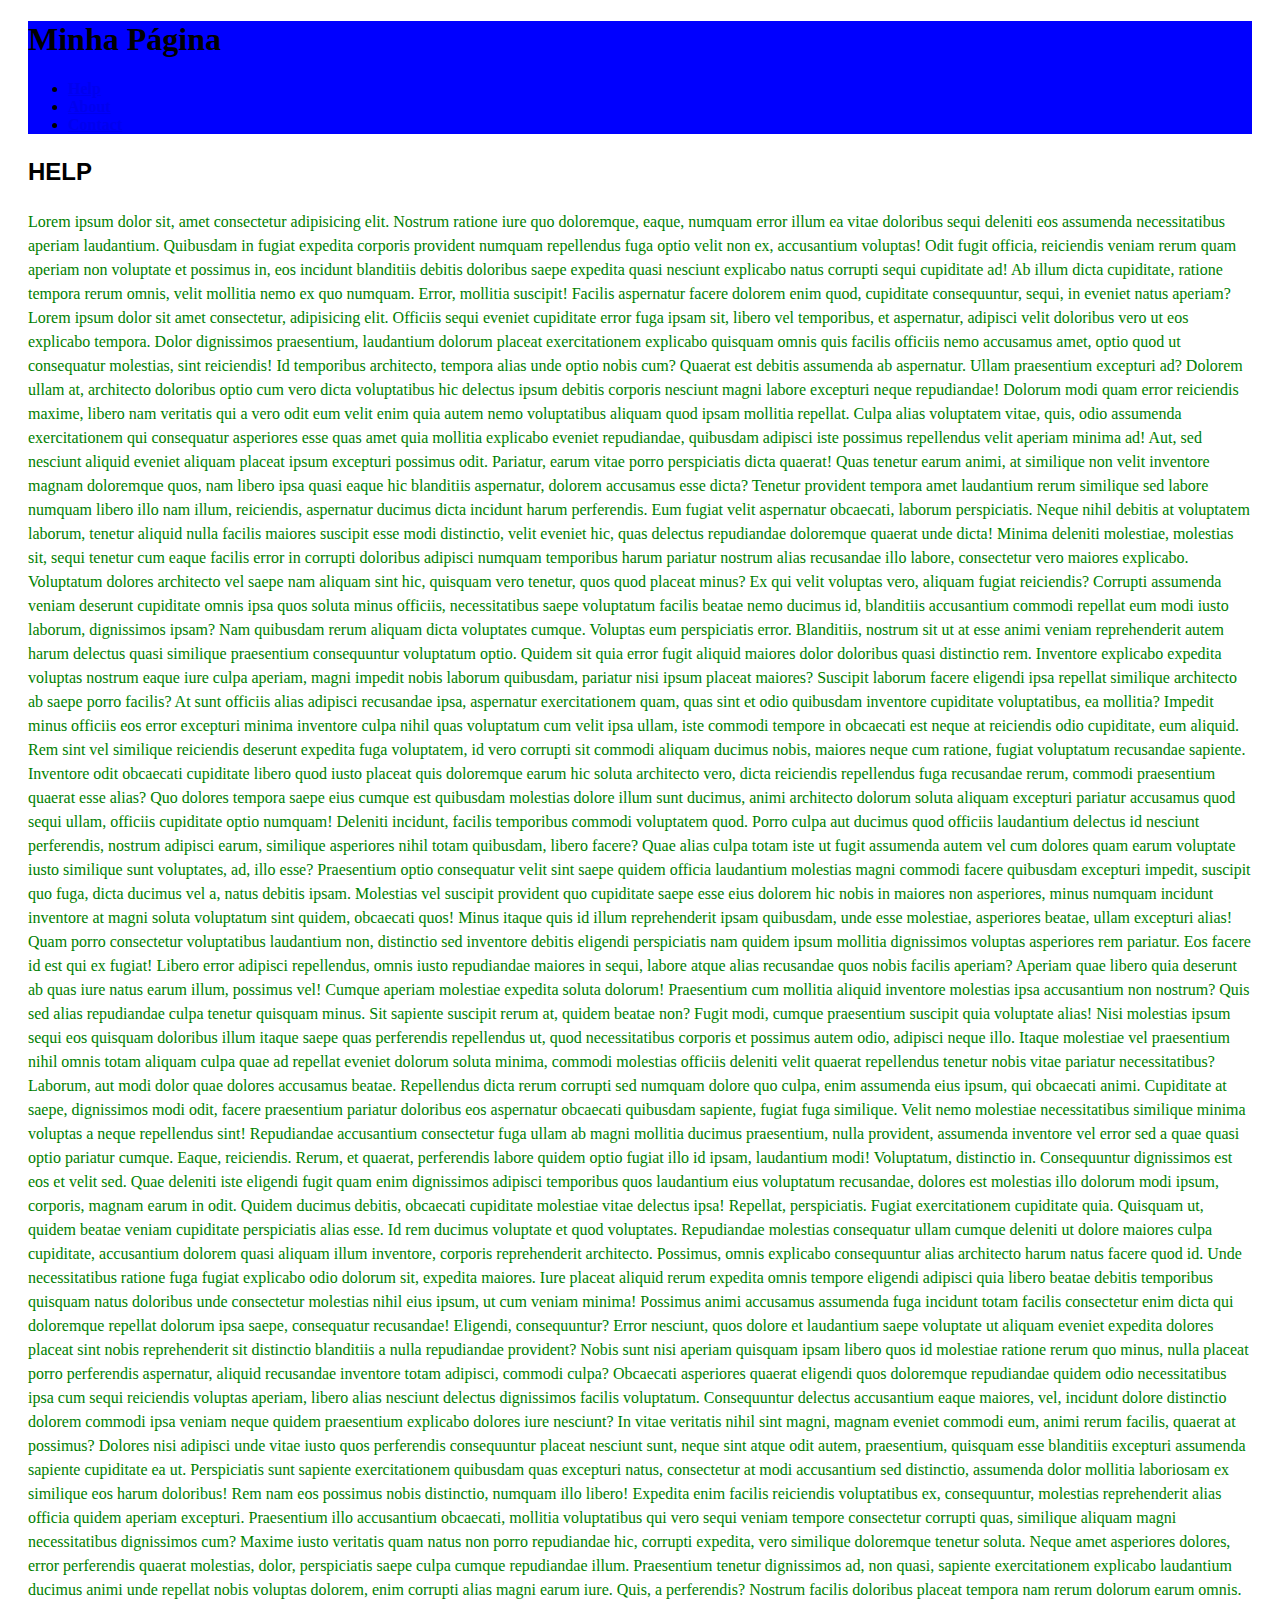
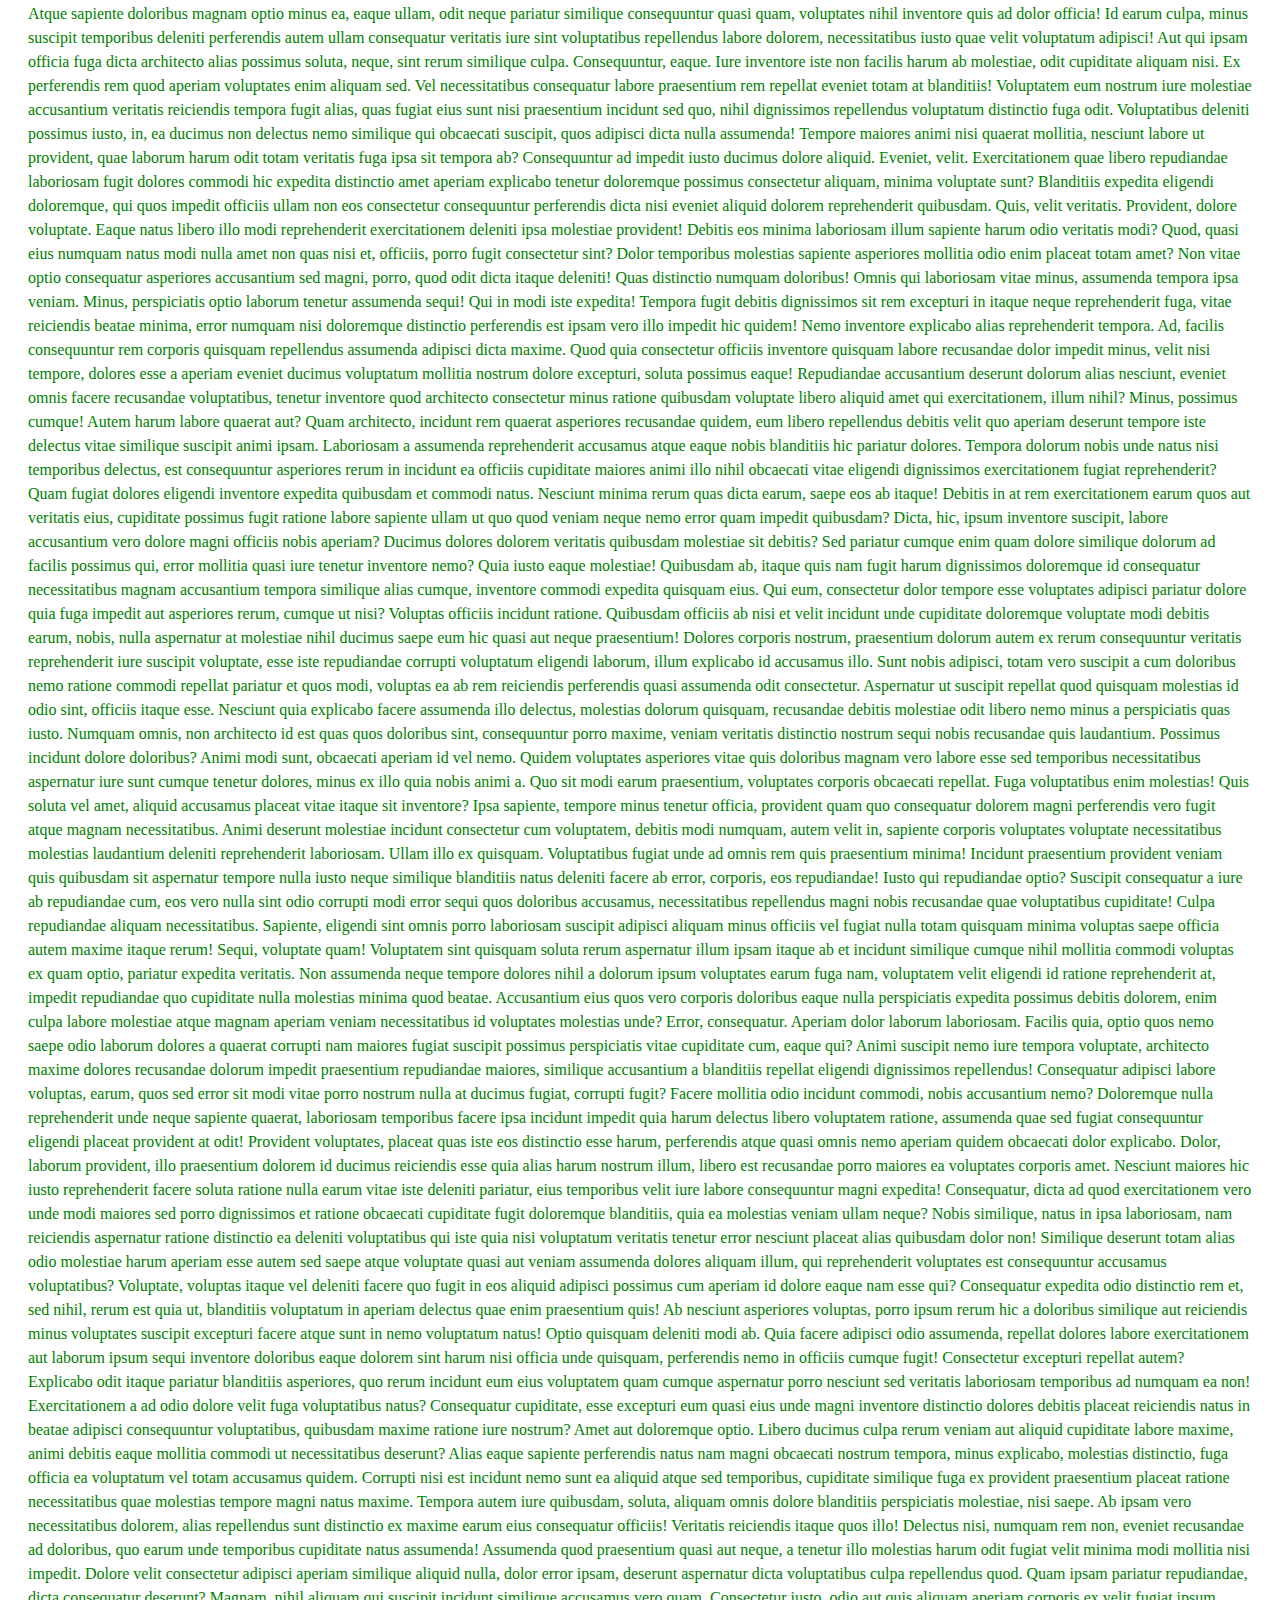
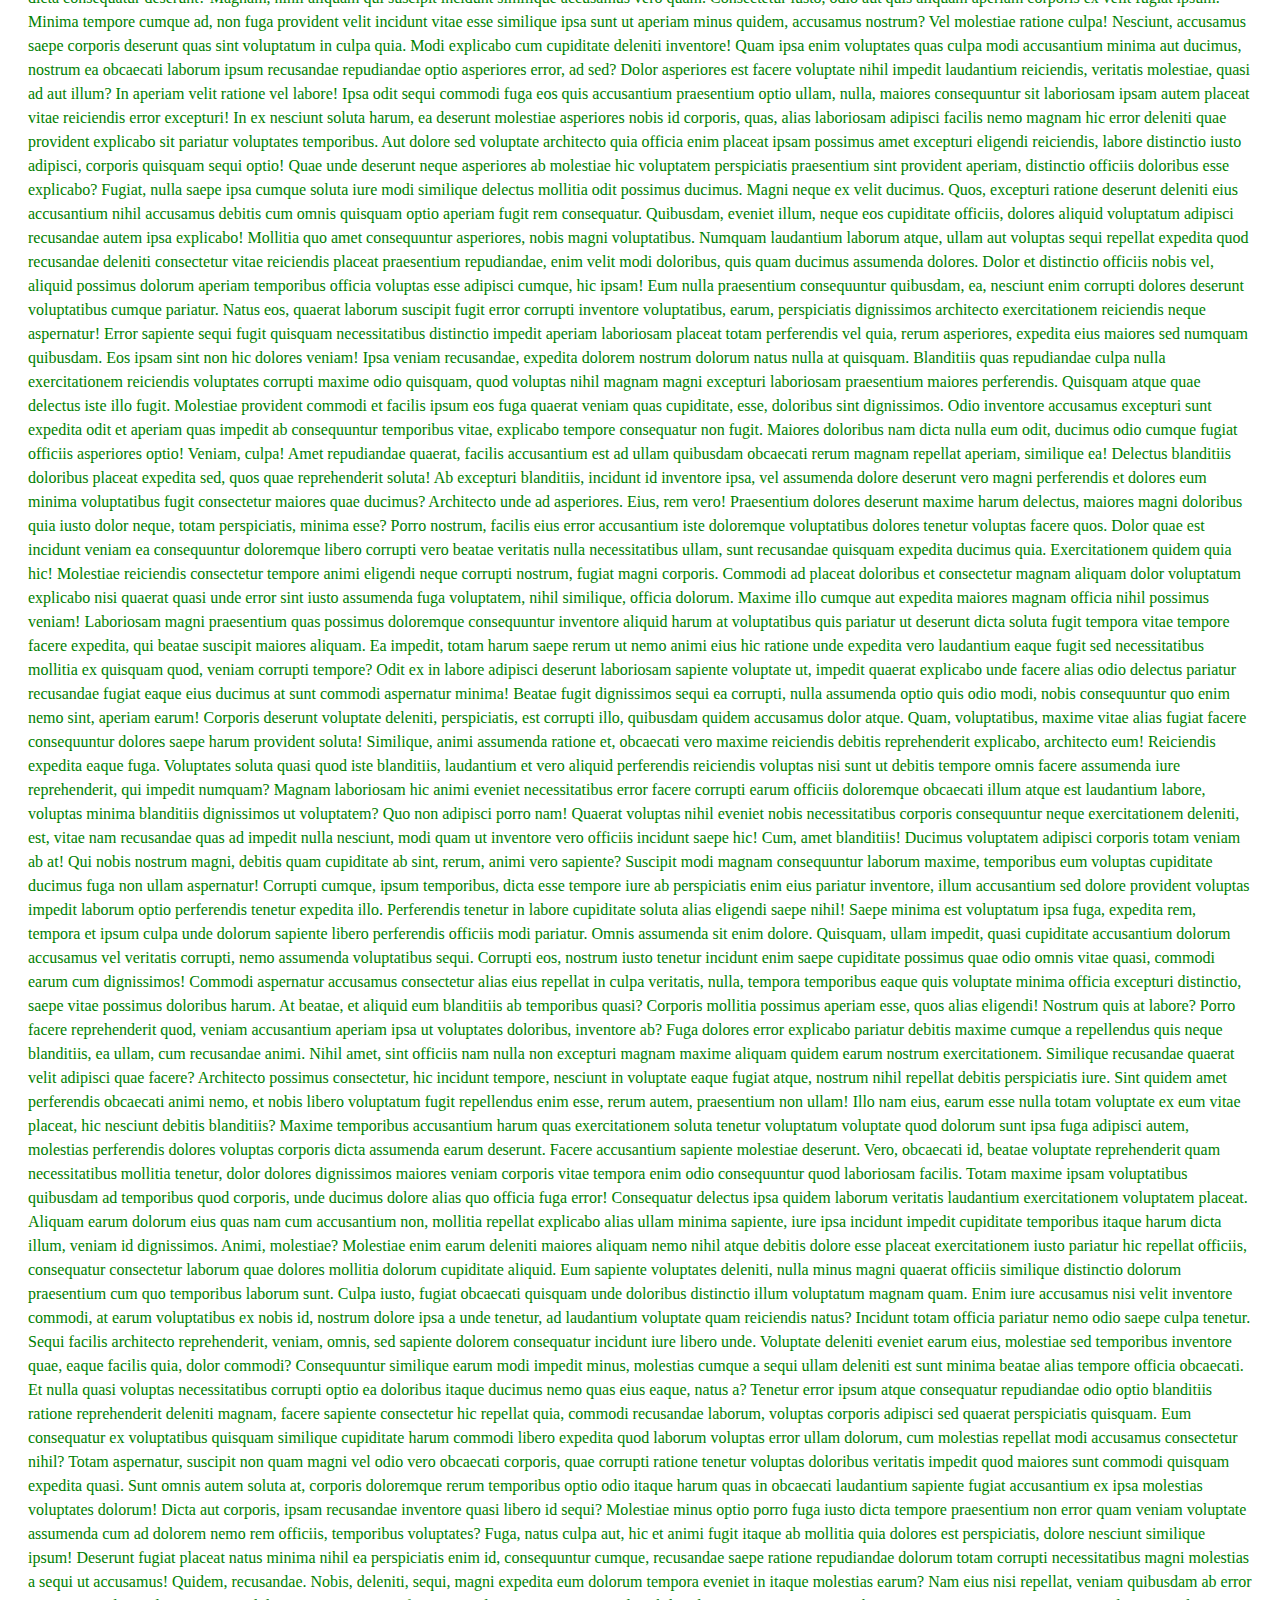
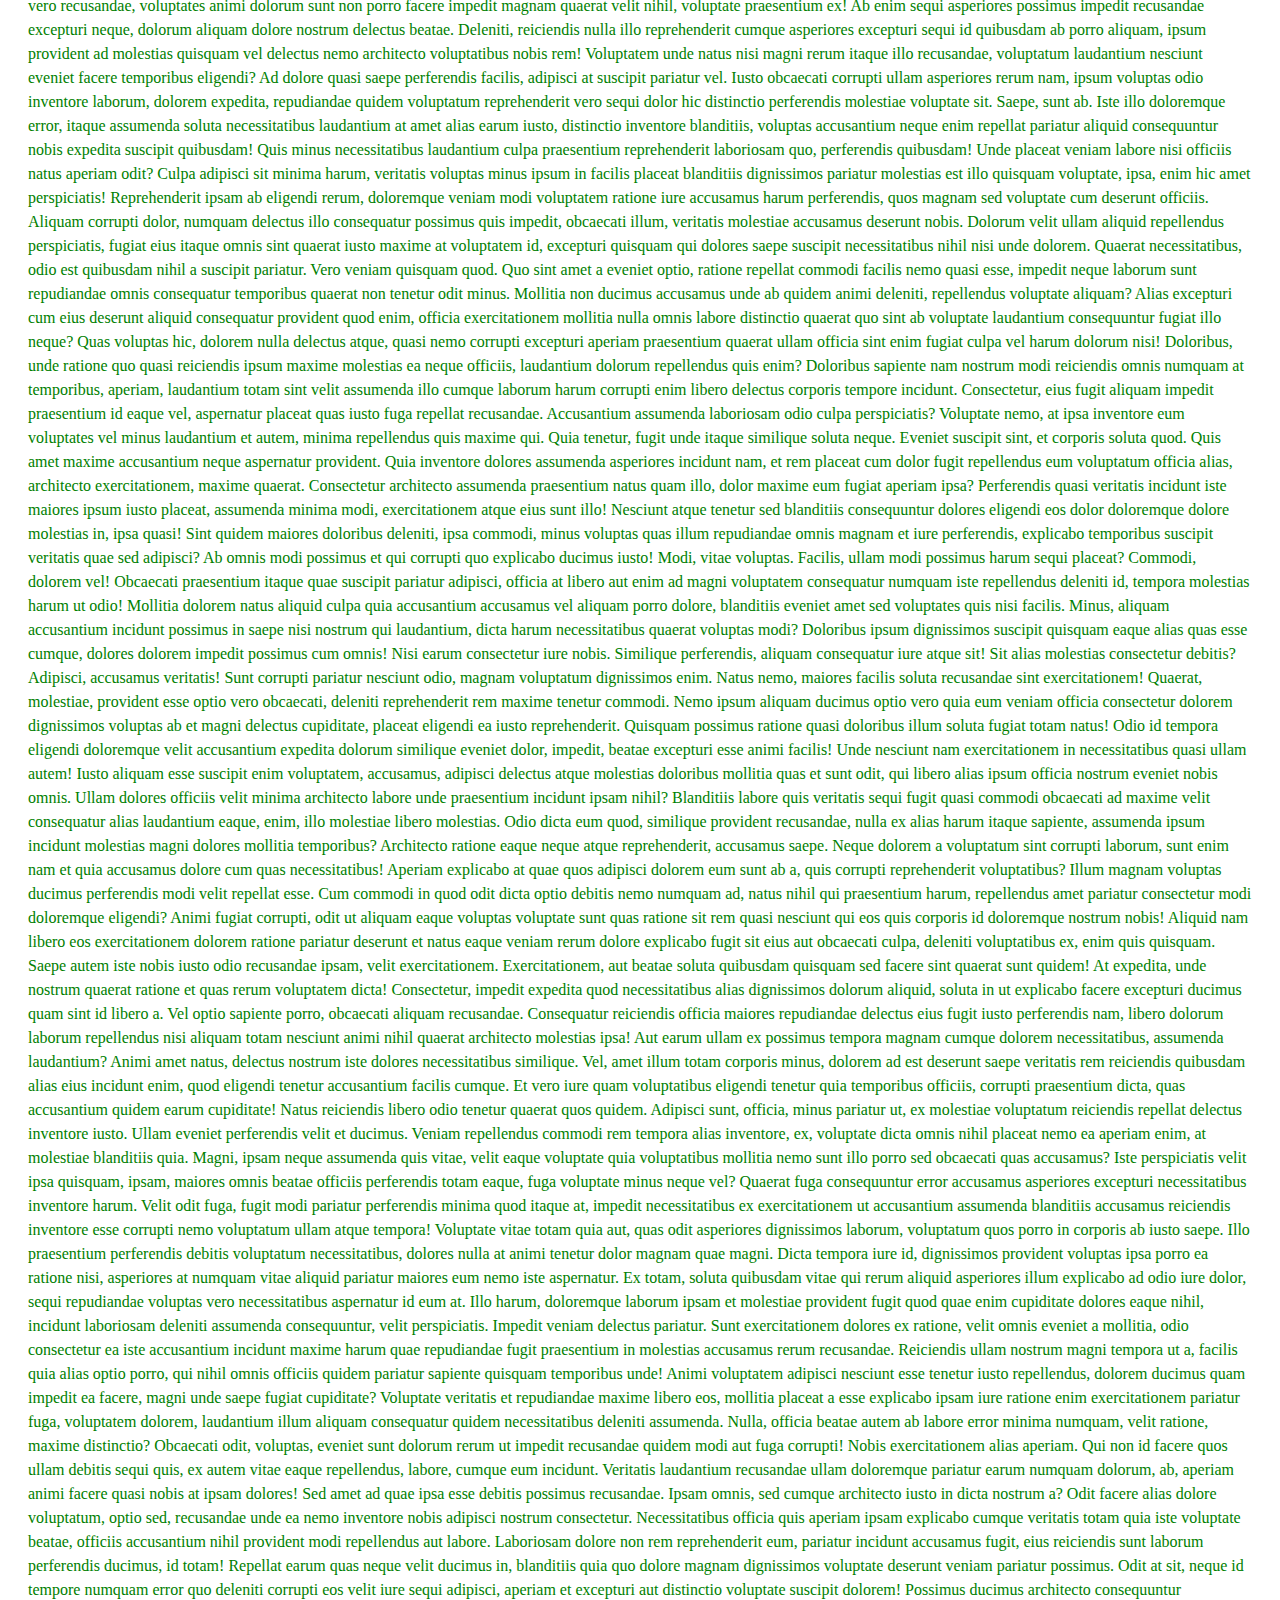
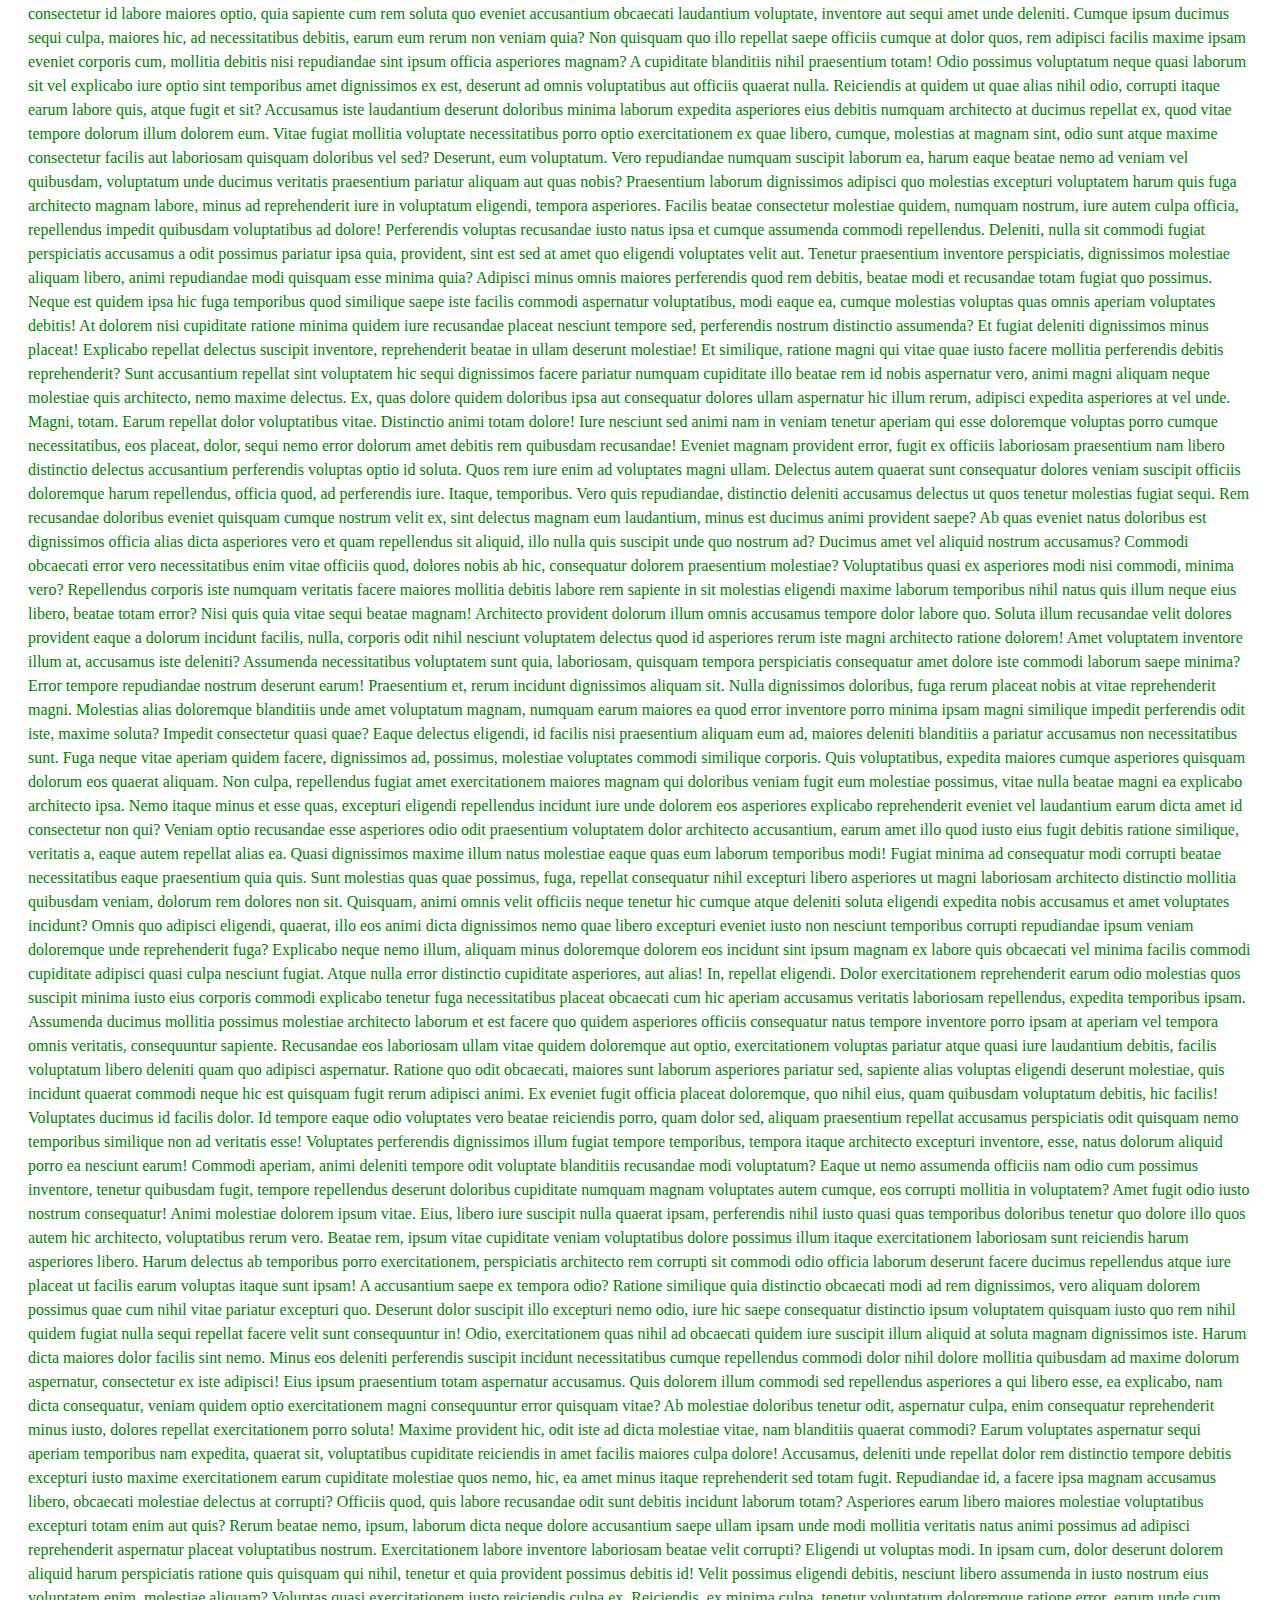
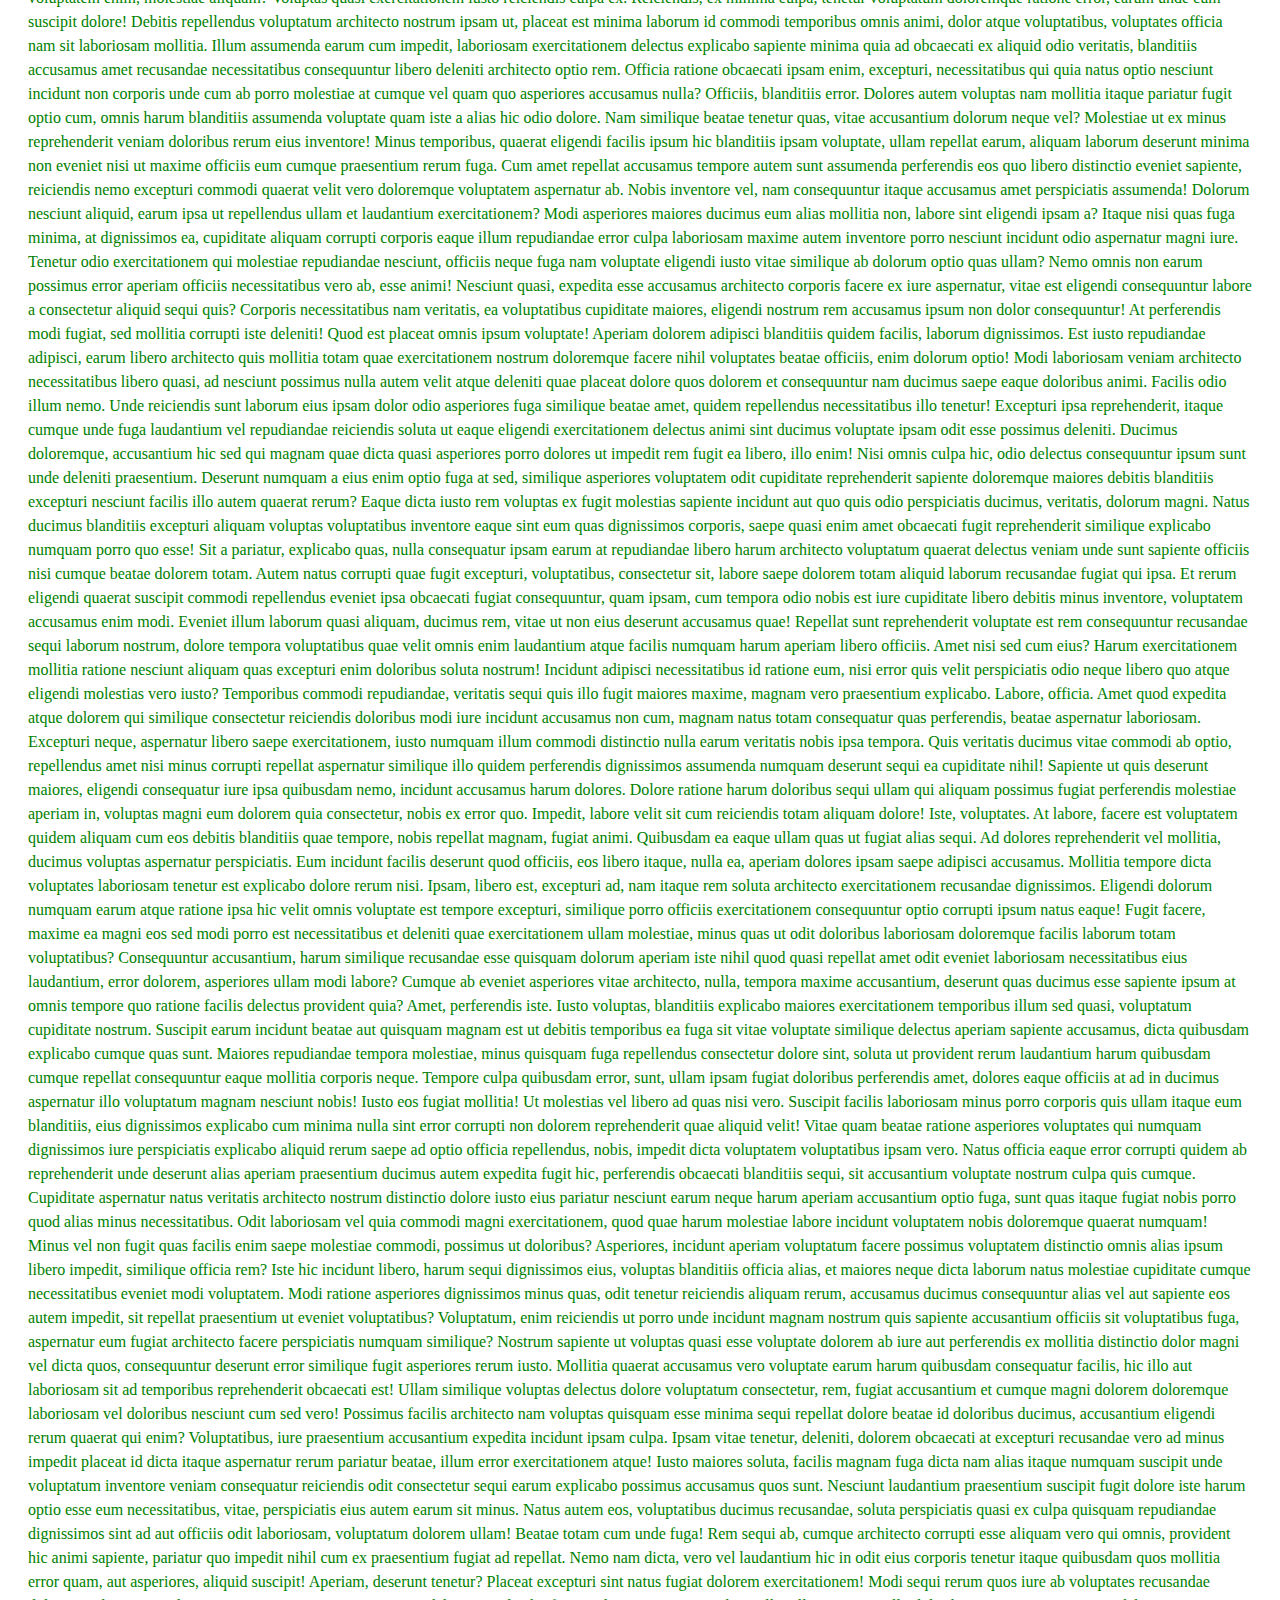
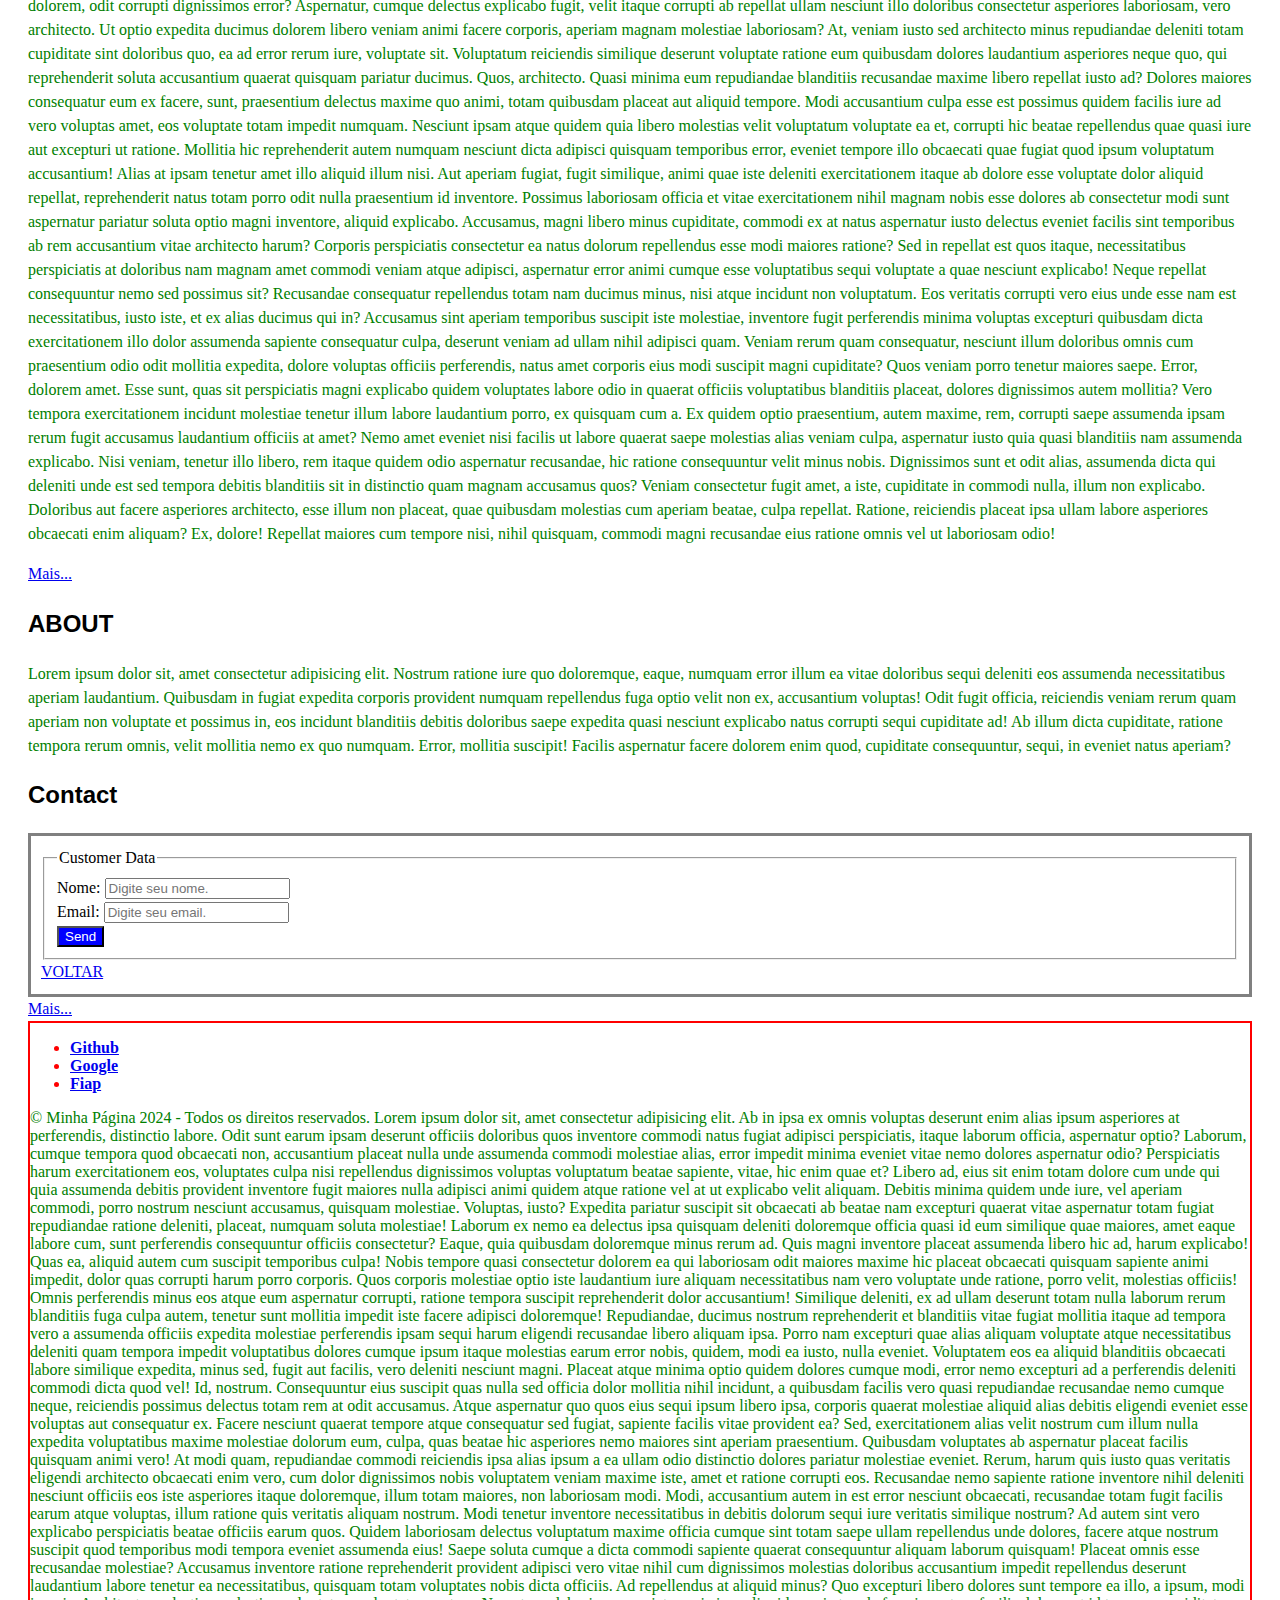
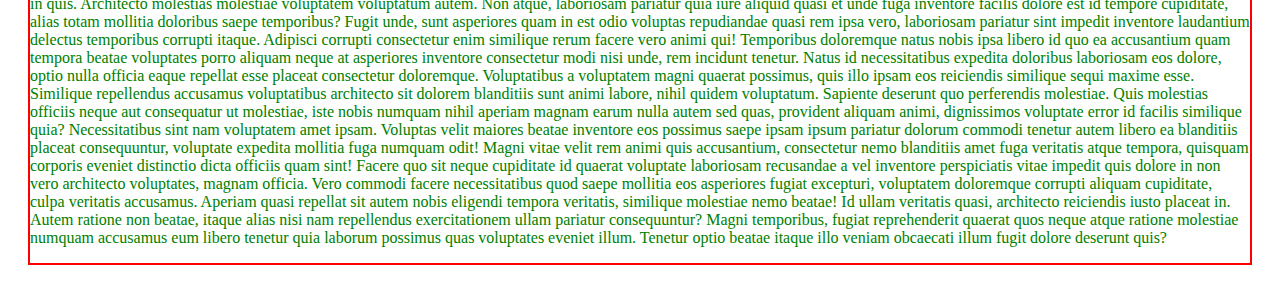
<file: index.html>
<!-- DTD document, type definition -->
<!DOCTYPE HTML>

<!-- Criando a estrutura básica de um HTML -->
<html lang="pt-br">
	<!-- primeiro nó filho = head -->
	<head>
		<!-- primeiro nós filho = meta, title -->
		<meta charset="UTF-8"/>
		<meta name="viewport" content="width=device-width, initial-scale=1.0"/>
		<link rel="stylesheet" href="/CSS/style.css"/>
		<title>Exemplo</title>
	</head>
	<!-- segundo nó filho = body -->
	<body>
	<span id="topo"></span>
		<div class="container">
			<header class="cabecalho">
				<h1>Minha Página</h1>
				<nav>
					<ul>
						<li class="link"><a href="./paginas/help.html">Help</a></li>
						<li class="link"><a href="./paginas/about.html">About</a></li>
						<li class="link"><a href="#contact">Contact</a></li>
					</ul>
				</nav>			
			</header>

			<section id="conteudo">
				<div>
					<h2>HELP</h2>
					<p> Lorem ipsum dolor sit, amet consectetur adipisicing elit. Nostrum ratione iure quo doloremque, eaque, numquam error illum ea vitae doloribus sequi deleniti eos assumenda necessitatibus aperiam laudantium. Quibusdam in fugiat expedita corporis provident numquam repellendus fuga optio velit non ex, accusantium voluptas! Odit fugit officia, reiciendis veniam rerum quam aperiam non voluptate et possimus in, eos incidunt blanditiis debitis doloribus saepe expedita quasi nesciunt explicabo natus corrupti sequi cupiditate ad! Ab illum dicta cupiditate, ratione tempora rerum omnis, velit mollitia nemo ex quo numquam. Error, mollitia suscipit! Facilis aspernatur facere dolorem enim quod, cupiditate consequuntur, sequi, in eveniet natus aperiam?
						Lorem ipsum dolor sit amet consectetur, adipisicing elit. Officiis sequi eveniet cupiditate error fuga ipsam sit, libero vel temporibus, et aspernatur, adipisci velit doloribus vero ut eos explicabo tempora. Dolor dignissimos praesentium, laudantium dolorum placeat exercitationem explicabo quisquam omnis quis facilis officiis nemo accusamus amet, optio quod ut consequatur molestias, sint reiciendis! Id temporibus architecto, tempora alias unde optio nobis cum? Quaerat est debitis assumenda ab aspernatur. Ullam praesentium excepturi ad? Dolorem ullam at, architecto doloribus optio cum vero dicta voluptatibus hic delectus ipsum debitis corporis nesciunt magni labore excepturi neque repudiandae! Dolorum modi quam error reiciendis maxime, libero nam veritatis qui a vero odit eum velit enim quia autem nemo voluptatibus aliquam quod ipsam mollitia repellat. Culpa alias voluptatem vitae, quis, odio assumenda exercitationem qui consequatur asperiores esse quas amet quia mollitia explicabo eveniet repudiandae, quibusdam adipisci iste possimus repellendus velit aperiam minima ad! Aut, sed nesciunt aliquid eveniet aliquam placeat ipsum excepturi possimus odit. Pariatur, earum vitae porro perspiciatis dicta quaerat! Quas tenetur earum animi, at similique non velit inventore magnam doloremque quos, nam libero ipsa quasi eaque hic blanditiis aspernatur, dolorem accusamus esse dicta? Tenetur provident tempora amet laudantium rerum similique sed labore numquam libero illo nam illum, reiciendis, aspernatur ducimus dicta incidunt harum perferendis. Eum fugiat velit aspernatur obcaecati, laborum perspiciatis. Neque nihil debitis at voluptatem laborum, tenetur aliquid nulla facilis maiores suscipit esse modi distinctio, velit eveniet hic, quas delectus repudiandae doloremque quaerat unde dicta! Minima deleniti molestiae, molestias sit, sequi tenetur cum eaque facilis error in corrupti doloribus adipisci numquam temporibus harum pariatur nostrum alias recusandae illo labore, consectetur vero maiores explicabo. Voluptatum dolores architecto vel saepe nam aliquam sint hic, quisquam vero tenetur, quos quod placeat minus? Ex qui velit voluptas vero, aliquam fugiat reiciendis? Corrupti assumenda veniam deserunt cupiditate omnis ipsa quos soluta minus officiis, necessitatibus saepe voluptatum facilis beatae nemo ducimus id, blanditiis accusantium commodi repellat eum modi iusto laborum, dignissimos ipsam? Nam quibusdam rerum aliquam dicta voluptates cumque. Voluptas eum perspiciatis error. Blanditiis, nostrum sit ut at esse animi veniam reprehenderit autem harum delectus quasi similique praesentium consequuntur voluptatum optio. Quidem sit quia error fugit aliquid maiores dolor doloribus quasi distinctio rem. Inventore explicabo expedita voluptas nostrum eaque iure culpa aperiam, magni impedit nobis laborum quibusdam, pariatur nisi ipsum placeat maiores? Suscipit laborum facere eligendi ipsa repellat similique architecto ab saepe porro facilis? At sunt officiis alias adipisci recusandae ipsa, aspernatur exercitationem quam, quas sint et odio quibusdam inventore cupiditate voluptatibus, ea mollitia? Impedit minus officiis eos error excepturi minima inventore culpa nihil quas voluptatum cum velit ipsa ullam, iste commodi tempore in obcaecati est neque at reiciendis odio cupiditate, eum aliquid. Rem sint vel similique reiciendis deserunt expedita fuga voluptatem, id vero corrupti sit commodi aliquam ducimus nobis, maiores neque cum ratione, fugiat voluptatum recusandae sapiente. Inventore odit obcaecati cupiditate libero quod iusto placeat quis doloremque earum hic soluta architecto vero, dicta reiciendis repellendus fuga recusandae rerum, commodi praesentium quaerat esse alias? Quo dolores tempora saepe eius cumque est quibusdam molestias dolore illum sunt ducimus, animi architecto dolorum soluta aliquam excepturi pariatur accusamus quod sequi ullam, officiis cupiditate optio numquam! Deleniti incidunt, facilis temporibus commodi voluptatem quod. Porro culpa aut ducimus quod officiis laudantium delectus id nesciunt perferendis, nostrum adipisci earum, similique asperiores nihil totam quibusdam, libero facere? Quae alias culpa totam iste ut fugit assumenda autem vel cum dolores quam earum voluptate iusto similique sunt voluptates, ad, illo esse? Praesentium optio consequatur velit sint saepe quidem officia laudantium molestias magni commodi facere quibusdam excepturi impedit, suscipit quo fuga, dicta ducimus vel a, natus debitis ipsam. Molestias vel suscipit provident quo cupiditate saepe esse eius dolorem hic nobis in maiores non asperiores, minus numquam incidunt inventore at magni soluta voluptatum sint quidem, obcaecati quos! Minus itaque quis id illum reprehenderit ipsam quibusdam, unde esse molestiae, asperiores beatae, ullam excepturi alias! Quam porro consectetur voluptatibus laudantium non, distinctio sed inventore debitis eligendi perspiciatis nam quidem ipsum mollitia dignissimos voluptas asperiores rem pariatur. Eos facere id est qui ex fugiat! Libero error adipisci repellendus, omnis iusto repudiandae maiores in sequi, labore atque alias recusandae quos nobis facilis aperiam? Aperiam quae libero quia deserunt ab quas iure natus earum illum, possimus vel! Cumque aperiam molestiae expedita soluta dolorum! Praesentium cum mollitia aliquid inventore molestias ipsa accusantium non nostrum? Quis sed alias repudiandae culpa tenetur quisquam minus. Sit sapiente suscipit rerum at, quidem beatae non? Fugit modi, cumque praesentium suscipit quia voluptate alias! Nisi molestias ipsum sequi eos quisquam doloribus illum itaque saepe quas perferendis repellendus ut, quod necessitatibus corporis et possimus autem odio, adipisci neque illo. Itaque molestiae vel praesentium nihil omnis totam aliquam culpa quae ad repellat eveniet dolorum soluta minima, commodi molestias officiis deleniti velit quaerat repellendus tenetur nobis vitae pariatur necessitatibus? Laborum, aut modi dolor quae dolores accusamus beatae. Repellendus dicta rerum corrupti sed numquam dolore quo culpa, enim assumenda eius ipsum, qui obcaecati animi. Cupiditate at saepe, dignissimos modi odit, facere praesentium pariatur doloribus eos aspernatur obcaecati quibusdam sapiente, fugiat fuga similique. Velit nemo molestiae necessitatibus similique minima voluptas a neque repellendus sint! Repudiandae accusantium consectetur fuga ullam ab magni mollitia ducimus praesentium, nulla provident, assumenda inventore vel error sed a quae quasi optio pariatur cumque. Eaque, reiciendis. Rerum, et quaerat, perferendis labore quidem optio fugiat illo id ipsam, laudantium modi! Voluptatum, distinctio in. Consequuntur dignissimos est eos et velit sed. Quae deleniti iste eligendi fugit quam enim dignissimos adipisci temporibus quos laudantium eius voluptatum recusandae, dolores est molestias illo dolorum modi ipsum, corporis, magnam earum in odit. Quidem ducimus debitis, obcaecati cupiditate molestiae vitae delectus ipsa! Repellat, perspiciatis. Fugiat exercitationem cupiditate quia. Quisquam ut, quidem beatae veniam cupiditate perspiciatis alias esse. Id rem ducimus voluptate et quod voluptates. Repudiandae molestias consequatur ullam cumque deleniti ut dolore maiores culpa cupiditate, accusantium dolorem quasi aliquam illum inventore, corporis reprehenderit architecto. Possimus, omnis explicabo consequuntur alias architecto harum natus facere quod id. Unde necessitatibus ratione fuga fugiat explicabo odio dolorum sit, expedita maiores. Iure placeat aliquid rerum expedita omnis tempore eligendi adipisci quia libero beatae debitis temporibus quisquam natus doloribus unde consectetur molestias nihil eius ipsum, ut cum veniam minima! Possimus animi accusamus assumenda fuga incidunt totam facilis consectetur enim dicta qui doloremque repellat dolorum ipsa saepe, consequatur recusandae! Eligendi, consequuntur? Error nesciunt, quos dolore et laudantium saepe voluptate ut aliquam eveniet expedita dolores placeat sint nobis reprehenderit sit distinctio blanditiis a nulla repudiandae provident? Nobis sunt nisi aperiam quisquam ipsam libero quos id molestiae ratione rerum quo minus, nulla placeat porro perferendis aspernatur, aliquid recusandae inventore totam adipisci, commodi culpa? Obcaecati asperiores quaerat eligendi quos doloremque repudiandae quidem odio necessitatibus ipsa cum sequi reiciendis voluptas aperiam, libero alias nesciunt delectus dignissimos facilis voluptatum. Consequuntur delectus accusantium eaque maiores, vel, incidunt dolore distinctio dolorem commodi ipsa veniam neque quidem praesentium explicabo dolores iure nesciunt? In vitae veritatis nihil sint magni, magnam eveniet commodi eum, animi rerum facilis, quaerat at possimus? Dolores nisi adipisci unde vitae iusto quos perferendis consequuntur placeat nesciunt sunt, neque sint atque odit autem, praesentium, quisquam esse blanditiis excepturi assumenda sapiente cupiditate ea ut. Perspiciatis sunt sapiente exercitationem quibusdam quas excepturi natus, consectetur at modi accusantium sed distinctio, assumenda dolor mollitia laboriosam ex similique eos harum doloribus! Rem nam eos possimus nobis distinctio, numquam illo libero! Expedita enim facilis reiciendis voluptatibus ex, consequuntur, molestias reprehenderit alias officia quidem aperiam excepturi. Praesentium illo accusantium obcaecati, mollitia voluptatibus qui vero sequi veniam tempore consectetur corrupti quas, similique aliquam magni necessitatibus dignissimos cum? Maxime iusto veritatis quam natus non porro repudiandae hic, corrupti expedita, vero similique doloremque tenetur soluta. Neque amet asperiores dolores, error perferendis quaerat molestias, dolor, perspiciatis saepe culpa cumque repudiandae illum. Praesentium tenetur dignissimos ad, non quasi, sapiente exercitationem explicabo laudantium ducimus animi unde repellat nobis voluptas dolorem, enim corrupti alias magni earum iure. Quis, a perferendis? Nostrum facilis doloribus placeat tempora nam rerum dolorum earum omnis. Atque sapiente doloribus magnam optio minus ea, eaque ullam, odit neque pariatur similique consequuntur quasi quam, voluptates nihil inventore quis ad dolor officia! Id earum culpa, minus suscipit temporibus deleniti perferendis autem ullam consequatur veritatis iure sint voluptatibus repellendus labore dolorem, necessitatibus iusto quae velit voluptatum adipisci! Aut qui ipsam officia fuga dicta architecto alias possimus soluta, neque, sint rerum similique culpa. Consequuntur, eaque. Iure inventore iste non facilis harum ab molestiae, odit cupiditate aliquam nisi. Ex perferendis rem quod aperiam voluptates enim aliquam sed. Vel necessitatibus consequatur labore praesentium rem repellat eveniet totam at blanditiis! Voluptatem eum nostrum iure molestiae accusantium veritatis reiciendis tempora fugit alias, quas fugiat eius sunt nisi praesentium incidunt sed quo, nihil dignissimos repellendus voluptatum distinctio fuga odit. Voluptatibus deleniti possimus iusto, in, ea ducimus non delectus nemo similique qui obcaecati suscipit, quos adipisci dicta nulla assumenda! Tempore maiores animi nisi quaerat mollitia, nesciunt labore ut provident, quae laborum harum odit totam veritatis fuga ipsa sit tempora ab? Consequuntur ad impedit iusto ducimus dolore aliquid. Eveniet, velit. Exercitationem quae libero repudiandae laboriosam fugit dolores commodi hic expedita distinctio amet aperiam explicabo tenetur doloremque possimus consectetur aliquam, minima voluptate sunt? Blanditiis expedita eligendi doloremque, qui quos impedit officiis ullam non eos consectetur consequuntur perferendis dicta nisi eveniet aliquid dolorem reprehenderit quibusdam. Quis, velit veritatis. Provident, dolore voluptate. Eaque natus libero illo modi reprehenderit exercitationem deleniti ipsa molestiae provident! Debitis eos minima laboriosam illum sapiente harum odio veritatis modi? Quod, quasi eius numquam natus modi nulla amet non quas nisi et, officiis, porro fugit consectetur sint? Dolor temporibus molestias sapiente asperiores mollitia odio enim placeat totam amet? Non vitae optio consequatur asperiores accusantium sed magni, porro, quod odit dicta itaque deleniti! Quas distinctio numquam doloribus! Omnis qui laboriosam vitae minus, assumenda tempora ipsa veniam. Minus, perspiciatis optio laborum tenetur assumenda sequi! Qui in modi iste expedita! Tempora fugit debitis dignissimos sit rem excepturi in itaque neque reprehenderit fuga, vitae reiciendis beatae minima, error numquam nisi doloremque distinctio perferendis est ipsam vero illo impedit hic quidem! Nemo inventore explicabo alias reprehenderit tempora. Ad, facilis consequuntur rem corporis quisquam repellendus assumenda adipisci dicta maxime. Quod quia consectetur officiis inventore quisquam labore recusandae dolor impedit minus, velit nisi tempore, dolores esse a aperiam eveniet ducimus voluptatum mollitia nostrum dolore excepturi, soluta possimus eaque! Repudiandae accusantium deserunt dolorum alias nesciunt, eveniet omnis facere recusandae voluptatibus, tenetur inventore quod architecto consectetur minus ratione quibusdam voluptate libero aliquid amet qui exercitationem, illum nihil? Minus, possimus cumque! Autem harum labore quaerat aut? Quam architecto, incidunt rem quaerat asperiores recusandae quidem, eum libero repellendus debitis velit quo aperiam deserunt tempore iste delectus vitae similique suscipit animi ipsam. Laboriosam a assumenda reprehenderit accusamus atque eaque nobis blanditiis hic pariatur dolores. Tempora dolorum nobis unde natus nisi temporibus delectus, est consequuntur asperiores rerum in incidunt ea officiis cupiditate maiores animi illo nihil obcaecati vitae eligendi dignissimos exercitationem fugiat reprehenderit? Quam fugiat dolores eligendi inventore expedita quibusdam et commodi natus. Nesciunt minima rerum quas dicta earum, saepe eos ab itaque! Debitis in at rem exercitationem earum quos aut veritatis eius, cupiditate possimus fugit ratione labore sapiente ullam ut quo quod veniam neque nemo error quam impedit quibusdam? Dicta, hic, ipsum inventore suscipit, labore accusantium vero dolore magni officiis nobis aperiam? Ducimus dolores dolorem veritatis quibusdam molestiae sit debitis? Sed pariatur cumque enim quam dolore similique dolorum ad facilis possimus qui, error mollitia quasi iure tenetur inventore nemo? Quia iusto eaque molestiae! Quibusdam ab, itaque quis nam fugit harum dignissimos doloremque id consequatur necessitatibus magnam accusantium tempora similique alias cumque, inventore commodi expedita quisquam eius. Qui eum, consectetur dolor tempore esse voluptates adipisci pariatur dolore quia fuga impedit aut asperiores rerum, cumque ut nisi? Voluptas officiis incidunt ratione. Quibusdam officiis ab nisi et velit incidunt unde cupiditate doloremque voluptate modi debitis earum, nobis, nulla aspernatur at molestiae nihil ducimus saepe eum hic quasi aut neque praesentium! Dolores corporis nostrum, praesentium dolorum autem ex rerum consequuntur veritatis reprehenderit iure suscipit voluptate, esse iste repudiandae corrupti voluptatum eligendi laborum, illum explicabo id accusamus illo. Sunt nobis adipisci, totam vero suscipit a cum doloribus nemo ratione commodi repellat pariatur et quos modi, voluptas ea ab rem reiciendis perferendis quasi assumenda odit consectetur. Aspernatur ut suscipit repellat quod quisquam molestias id odio sint, officiis itaque esse. Nesciunt quia explicabo facere assumenda illo delectus, molestias dolorum quisquam, recusandae debitis molestiae odit libero nemo minus a perspiciatis quas iusto. Numquam omnis, non architecto id est quas quos doloribus sint, consequuntur porro maxime, veniam veritatis distinctio nostrum sequi nobis recusandae quis laudantium. Possimus incidunt dolore doloribus? Animi modi sunt, obcaecati aperiam id vel nemo. Quidem voluptates asperiores vitae quis doloribus magnam vero labore esse sed temporibus necessitatibus aspernatur iure sunt cumque tenetur dolores, minus ex illo quia nobis animi a. Quo sit modi earum praesentium, voluptates corporis obcaecati repellat. Fuga voluptatibus enim molestias! Quis soluta vel amet, aliquid accusamus placeat vitae itaque sit inventore? Ipsa sapiente, tempore minus tenetur officia, provident quam quo consequatur dolorem magni perferendis vero fugit atque magnam necessitatibus. Animi deserunt molestiae incidunt consectetur cum voluptatem, debitis modi numquam, autem velit in, sapiente corporis voluptates voluptate necessitatibus molestias laudantium deleniti reprehenderit laboriosam. Ullam illo ex quisquam. Voluptatibus fugiat unde ad omnis rem quis praesentium minima! Incidunt praesentium provident veniam quis quibusdam sit aspernatur tempore nulla iusto neque similique blanditiis natus deleniti facere ab error, corporis, eos repudiandae! Iusto qui repudiandae optio? Suscipit consequatur a iure ab repudiandae cum, eos vero nulla sint odio corrupti modi error sequi quos doloribus accusamus, necessitatibus repellendus magni nobis recusandae quae voluptatibus cupiditate! Culpa repudiandae aliquam necessitatibus. Sapiente, eligendi sint omnis porro laboriosam suscipit adipisci aliquam minus officiis vel fugiat nulla totam quisquam minima voluptas saepe officia autem maxime itaque rerum! Sequi, voluptate quam! Voluptatem sint quisquam soluta rerum aspernatur illum ipsam itaque ab et incidunt similique cumque nihil mollitia commodi voluptas ex quam optio, pariatur expedita veritatis. Non assumenda neque tempore dolores nihil a dolorum ipsum voluptates earum fuga nam, voluptatem velit eligendi id ratione reprehenderit at, impedit repudiandae quo cupiditate nulla molestias minima quod beatae. Accusantium eius quos vero corporis doloribus eaque nulla perspiciatis expedita possimus debitis dolorem, enim culpa labore molestiae atque magnam aperiam veniam necessitatibus id voluptates molestias unde? Error, consequatur. Aperiam dolor laborum laboriosam. Facilis quia, optio quos nemo saepe odio laborum dolores a quaerat corrupti nam maiores fugiat suscipit possimus perspiciatis vitae cupiditate cum, eaque qui? Animi suscipit nemo iure tempora voluptate, architecto maxime dolores recusandae dolorum impedit praesentium repudiandae maiores, similique accusantium a blanditiis repellat eligendi dignissimos repellendus! Consequatur adipisci labore voluptas, earum, quos sed error sit modi vitae porro nostrum nulla at ducimus fugiat, corrupti fugit? Facere mollitia odio incidunt commodi, nobis accusantium nemo? Doloremque nulla reprehenderit unde neque sapiente quaerat, laboriosam temporibus facere ipsa incidunt impedit quia harum delectus libero voluptatem ratione, assumenda quae sed fugiat consequuntur eligendi placeat provident at odit! Provident voluptates, placeat quas iste eos distinctio esse harum, perferendis atque quasi omnis nemo aperiam quidem obcaecati dolor explicabo. Dolor, laborum provident, illo praesentium dolorem id ducimus reiciendis esse quia alias harum nostrum illum, libero est recusandae porro maiores ea voluptates corporis amet. Nesciunt maiores hic iusto reprehenderit facere soluta ratione nulla earum vitae iste deleniti pariatur, eius temporibus velit iure labore consequuntur magni expedita! Consequatur, dicta ad quod exercitationem vero unde modi maiores sed porro dignissimos et ratione obcaecati cupiditate fugit doloremque blanditiis, quia ea molestias veniam ullam neque? Nobis similique, natus in ipsa laboriosam, nam reiciendis aspernatur ratione distinctio ea deleniti voluptatibus qui iste quia nisi voluptatum veritatis tenetur error nesciunt placeat alias quibusdam dolor non! Similique deserunt totam alias odio molestiae harum aperiam esse autem sed saepe atque voluptate quasi aut veniam assumenda dolores aliquam illum, qui reprehenderit voluptates est consequuntur accusamus voluptatibus? Voluptate, voluptas itaque vel deleniti facere quo fugit in eos aliquid adipisci possimus cum aperiam id dolore eaque nam esse qui? Consequatur expedita odio distinctio rem et, sed nihil, rerum est quia ut, blanditiis voluptatum in aperiam delectus quae enim praesentium quis! Ab nesciunt asperiores voluptas, porro ipsum rerum hic a doloribus similique aut reiciendis minus voluptates suscipit excepturi facere atque sunt in nemo voluptatum natus! Optio quisquam deleniti modi ab. Quia facere adipisci odio assumenda, repellat dolores labore exercitationem aut laborum ipsum sequi inventore doloribus eaque dolorem sint harum nisi officia unde quisquam, perferendis nemo in officiis cumque fugit! Consectetur excepturi repellat autem? Explicabo odit itaque pariatur blanditiis asperiores, quo rerum incidunt eum eius voluptatem quam cumque aspernatur porro nesciunt sed veritatis laboriosam temporibus ad numquam ea non! Exercitationem a ad odio dolore velit fuga voluptatibus natus? Consequatur cupiditate, esse excepturi eum quasi eius unde magni inventore distinctio dolores debitis placeat reiciendis natus in beatae adipisci consequuntur voluptatibus, quibusdam maxime ratione iure nostrum? Amet aut doloremque optio. Libero ducimus culpa rerum veniam aut aliquid cupiditate labore maxime, animi debitis eaque mollitia commodi ut necessitatibus deserunt? Alias eaque sapiente perferendis natus nam magni obcaecati nostrum tempora, minus explicabo, molestias distinctio, fuga officia ea voluptatum vel totam accusamus quidem. Corrupti nisi est incidunt nemo sunt ea aliquid atque sed temporibus, cupiditate similique fuga ex provident praesentium placeat ratione necessitatibus quae molestias tempore magni natus maxime. Tempora autem iure quibusdam, soluta, aliquam omnis dolore blanditiis perspiciatis molestiae, nisi saepe. Ab ipsam vero necessitatibus dolorem, alias repellendus sunt distinctio ex maxime earum eius consequatur officiis! Veritatis reiciendis itaque quos illo! Delectus nisi, numquam rem non, eveniet recusandae ad doloribus, quo earum unde temporibus cupiditate natus assumenda! Assumenda quod praesentium quasi aut neque, a tenetur illo molestias harum odit fugiat velit minima modi mollitia nisi impedit. Dolore velit consectetur adipisci aperiam similique aliquid nulla, dolor error ipsam, deserunt aspernatur dicta voluptatibus culpa repellendus quod. Quam ipsam pariatur repudiandae, dicta consequatur deserunt? Magnam, nihil aliquam qui suscipit incidunt similique accusamus vero quam. Consectetur iusto, odio aut quis aliquam aperiam corporis ex velit fugiat ipsum. Minima tempore cumque ad, non fuga provident velit incidunt vitae esse similique ipsa sunt ut aperiam minus quidem, accusamus nostrum? Vel molestiae ratione culpa! Nesciunt, accusamus saepe corporis deserunt quas sint voluptatum in culpa quia. Modi explicabo cum cupiditate deleniti inventore! Quam ipsa enim voluptates quas culpa modi accusantium minima aut ducimus, nostrum ea obcaecati laborum ipsum recusandae repudiandae optio asperiores error, ad sed? Dolor asperiores est facere voluptate nihil impedit laudantium reiciendis, veritatis molestiae, quasi ad aut illum? In aperiam velit ratione vel labore! Ipsa odit sequi commodi fuga eos quis accusantium praesentium optio ullam, nulla, maiores consequuntur sit laboriosam ipsam autem placeat vitae reiciendis error excepturi! In ex nesciunt soluta harum, ea deserunt molestiae asperiores nobis id corporis, quas, alias laboriosam adipisci facilis nemo magnam hic error deleniti quae provident explicabo sit pariatur voluptates temporibus. Aut dolore sed voluptate architecto quia officia enim placeat ipsam possimus amet excepturi eligendi reiciendis, labore distinctio iusto adipisci, corporis quisquam sequi optio! Quae unde deserunt neque asperiores ab molestiae hic voluptatem perspiciatis praesentium sint provident aperiam, distinctio officiis doloribus esse explicabo? Fugiat, nulla saepe ipsa cumque soluta iure modi similique delectus mollitia odit possimus ducimus. Magni neque ex velit ducimus. Quos, excepturi ratione deserunt deleniti eius accusantium nihil accusamus debitis cum omnis quisquam optio aperiam fugit rem consequatur. Quibusdam, eveniet illum, neque eos cupiditate officiis, dolores aliquid voluptatum adipisci recusandae autem ipsa explicabo! Mollitia quo amet consequuntur asperiores, nobis magni voluptatibus. Numquam laudantium laborum atque, ullam aut voluptas sequi repellat expedita quod recusandae deleniti consectetur vitae reiciendis placeat praesentium repudiandae, enim velit modi doloribus, quis quam ducimus assumenda dolores. Dolor et distinctio officiis nobis vel, aliquid possimus dolorum aperiam temporibus officia voluptas esse adipisci cumque, hic ipsam! Eum nulla praesentium consequuntur quibusdam, ea, nesciunt enim corrupti dolores deserunt voluptatibus cumque pariatur. Natus eos, quaerat laborum suscipit fugit error corrupti inventore voluptatibus, earum, perspiciatis dignissimos architecto exercitationem reiciendis neque aspernatur! Error sapiente sequi fugit quisquam necessitatibus distinctio impedit aperiam laboriosam placeat totam perferendis vel quia, rerum asperiores, expedita eius maiores sed numquam quibusdam. Eos ipsam sint non hic dolores veniam! Ipsa veniam recusandae, expedita dolorem nostrum dolorum natus nulla at quisquam. Blanditiis quas repudiandae culpa nulla exercitationem reiciendis voluptates corrupti maxime odio quisquam, quod voluptas nihil magnam magni excepturi laboriosam praesentium maiores perferendis. Quisquam atque quae delectus iste illo fugit. Molestiae provident commodi et facilis ipsum eos fuga quaerat veniam quas cupiditate, esse, doloribus sint dignissimos. Odio inventore accusamus excepturi sunt expedita odit et aperiam quas impedit ab consequuntur temporibus vitae, explicabo tempore consequatur non fugit. Maiores doloribus nam dicta nulla eum odit, ducimus odio cumque fugiat officiis asperiores optio! Veniam, culpa! Amet repudiandae quaerat, facilis accusantium est ad ullam quibusdam obcaecati rerum magnam repellat aperiam, similique ea! Delectus blanditiis doloribus placeat expedita sed, quos quae reprehenderit soluta! Ab excepturi blanditiis, incidunt id inventore ipsa, vel assumenda dolore deserunt vero magni perferendis et dolores eum minima voluptatibus fugit consectetur maiores quae ducimus? Architecto unde ad asperiores. Eius, rem vero! Praesentium dolores deserunt maxime harum delectus, maiores magni doloribus quia iusto dolor neque, totam perspiciatis, minima esse? Porro nostrum, facilis eius error accusantium iste doloremque voluptatibus dolores tenetur voluptas facere quos. Dolor quae est incidunt veniam ea consequuntur doloremque libero corrupti vero beatae veritatis nulla necessitatibus ullam, sunt recusandae quisquam expedita ducimus quia. Exercitationem quidem quia hic! Molestiae reiciendis consectetur tempore animi eligendi neque corrupti nostrum, fugiat magni corporis. Commodi ad placeat doloribus et consectetur magnam aliquam dolor voluptatum explicabo nisi quaerat quasi unde error sint iusto assumenda fuga voluptatem, nihil similique, officia dolorum. Maxime illo cumque aut expedita maiores magnam officia nihil possimus veniam! Laboriosam magni praesentium quas possimus doloremque consequuntur inventore aliquid harum at voluptatibus quis pariatur ut deserunt dicta soluta fugit tempora vitae tempore facere expedita, qui beatae suscipit maiores aliquam. Ea impedit, totam harum saepe rerum ut nemo animi eius hic ratione unde expedita vero laudantium eaque fugit sed necessitatibus mollitia ex quisquam quod, veniam corrupti tempore? Odit ex in labore adipisci deserunt laboriosam sapiente voluptate ut, impedit quaerat explicabo unde facere alias odio delectus pariatur recusandae fugiat eaque eius ducimus at sunt commodi aspernatur minima! Beatae fugit dignissimos sequi ea corrupti, nulla assumenda optio quis odio modi, nobis consequuntur quo enim nemo sint, aperiam earum! Corporis deserunt voluptate deleniti, perspiciatis, est corrupti illo, quibusdam quidem accusamus dolor atque. Quam, voluptatibus, maxime vitae alias fugiat facere consequuntur dolores saepe harum provident soluta! Similique, animi assumenda ratione et, obcaecati vero maxime reiciendis debitis reprehenderit explicabo, architecto eum! Reiciendis expedita eaque fuga. Voluptates soluta quasi quod iste blanditiis, laudantium et vero aliquid perferendis reiciendis voluptas nisi sunt ut debitis tempore omnis facere assumenda iure reprehenderit, qui impedit numquam? Magnam laboriosam hic animi eveniet necessitatibus error facere corrupti earum officiis doloremque obcaecati illum atque est laudantium labore, voluptas minima blanditiis dignissimos ut voluptatem? Quo non adipisci porro nam! Quaerat voluptas nihil eveniet nobis necessitatibus corporis consequuntur neque exercitationem deleniti, est, vitae nam recusandae quas ad impedit nulla nesciunt, modi quam ut inventore vero officiis incidunt saepe hic! Cum, amet blanditiis! Ducimus voluptatem adipisci corporis totam veniam ab at! Qui nobis nostrum magni, debitis quam cupiditate ab sint, rerum, animi vero sapiente? Suscipit modi magnam consequuntur laborum maxime, temporibus eum voluptas cupiditate ducimus fuga non ullam aspernatur! Corrupti cumque, ipsum temporibus, dicta esse tempore iure ab perspiciatis enim eius pariatur inventore, illum accusantium sed dolore provident voluptas impedit laborum optio perferendis tenetur expedita illo. Perferendis tenetur in labore cupiditate soluta alias eligendi saepe nihil! Saepe minima est voluptatum ipsa fuga, expedita rem, tempora et ipsum culpa unde dolorum sapiente libero perferendis officiis modi pariatur. Omnis assumenda sit enim dolore. Quisquam, ullam impedit, quasi cupiditate accusantium dolorum accusamus vel veritatis corrupti, nemo assumenda voluptatibus sequi. Corrupti eos, nostrum iusto tenetur incidunt enim saepe cupiditate possimus quae odio omnis vitae quasi, commodi earum cum dignissimos! Commodi aspernatur accusamus consectetur alias eius repellat in culpa veritatis, nulla, tempora temporibus eaque quis voluptate minima officia excepturi distinctio, saepe vitae possimus doloribus harum. At beatae, et aliquid eum blanditiis ab temporibus quasi? Corporis mollitia possimus aperiam esse, quos alias eligendi! Nostrum quis at labore? Porro facere reprehenderit quod, veniam accusantium aperiam ipsa ut voluptates doloribus, inventore ab? Fuga dolores error explicabo pariatur debitis maxime cumque a repellendus quis neque blanditiis, ea ullam, cum recusandae animi. Nihil amet, sint officiis nam nulla non excepturi magnam maxime aliquam quidem earum nostrum exercitationem. Similique recusandae quaerat velit adipisci quae facere? Architecto possimus consectetur, hic incidunt tempore, nesciunt in voluptate eaque fugiat atque, nostrum nihil repellat debitis perspiciatis iure. Sint quidem amet perferendis obcaecati animi nemo, et nobis libero voluptatum fugit repellendus enim esse, rerum autem, praesentium non ullam! Illo nam eius, earum esse nulla totam voluptate ex eum vitae placeat, hic nesciunt debitis blanditiis? Maxime temporibus accusantium harum quas exercitationem soluta tenetur voluptatum voluptate quod dolorum sunt ipsa fuga adipisci autem, molestias perferendis dolores voluptas corporis dicta assumenda earum deserunt. Facere accusantium sapiente molestiae deserunt. Vero, obcaecati id, beatae voluptate reprehenderit quam necessitatibus mollitia tenetur, dolor dolores dignissimos maiores veniam corporis vitae tempora enim odio consequuntur quod laboriosam facilis. Totam maxime ipsam voluptatibus quibusdam ad temporibus quod corporis, unde ducimus dolore alias quo officia fuga error! Consequatur delectus ipsa quidem laborum veritatis laudantium exercitationem voluptatem placeat. Aliquam earum dolorum eius quas nam cum accusantium non, mollitia repellat explicabo alias ullam minima sapiente, iure ipsa incidunt impedit cupiditate temporibus itaque harum dicta illum, veniam id dignissimos. Animi, molestiae? Molestiae enim earum deleniti maiores aliquam nemo nihil atque debitis dolore esse placeat exercitationem iusto pariatur hic repellat officiis, consequatur consectetur laborum quae dolores mollitia dolorum cupiditate aliquid. Eum sapiente voluptates deleniti, nulla minus magni quaerat officiis similique distinctio dolorum praesentium cum quo temporibus laborum sunt. Culpa iusto, fugiat obcaecati quisquam unde doloribus distinctio illum voluptatum magnam quam. Enim iure accusamus nisi velit inventore commodi, at earum voluptatibus ex nobis id, nostrum dolore ipsa a unde tenetur, ad laudantium voluptate quam reiciendis natus? Incidunt totam officia pariatur nemo odio saepe culpa tenetur. Sequi facilis architecto reprehenderit, veniam, omnis, sed sapiente dolorem consequatur incidunt iure libero unde. Voluptate deleniti eveniet earum eius, molestiae sed temporibus inventore quae, eaque facilis quia, dolor commodi? Consequuntur similique earum modi impedit minus, molestias cumque a sequi ullam deleniti est sunt minima beatae alias tempore officia obcaecati. Et nulla quasi voluptas necessitatibus corrupti optio ea doloribus itaque ducimus nemo quas eius eaque, natus a? Tenetur error ipsum atque consequatur repudiandae odio optio blanditiis ratione reprehenderit deleniti magnam, facere sapiente consectetur hic repellat quia, commodi recusandae laborum, voluptas corporis adipisci sed quaerat perspiciatis quisquam. Eum consequatur ex voluptatibus quisquam similique cupiditate harum commodi libero expedita quod laborum voluptas error ullam dolorum, cum molestias repellat modi accusamus consectetur nihil? Totam aspernatur, suscipit non quam magni vel odio vero obcaecati corporis, quae corrupti ratione tenetur voluptas doloribus veritatis impedit quod maiores sunt commodi quisquam expedita quasi. Sunt omnis autem soluta at, corporis doloremque rerum temporibus optio odio itaque harum quas in obcaecati laudantium sapiente fugiat accusantium ex ipsa molestias voluptates dolorum! Dicta aut corporis, ipsam recusandae inventore quasi libero id sequi? Molestiae minus optio porro fuga iusto dicta tempore praesentium non error quam veniam voluptate assumenda cum ad dolorem nemo rem officiis, temporibus voluptates? Fuga, natus culpa aut, hic et animi fugit itaque ab mollitia quia dolores est perspiciatis, dolore nesciunt similique ipsum! Deserunt fugiat placeat natus minima nihil ea perspiciatis enim id, consequuntur cumque, recusandae saepe ratione repudiandae dolorum totam corrupti necessitatibus magni molestias a sequi ut accusamus! Quidem, recusandae. Nobis, deleniti, sequi, magni expedita eum dolorum tempora eveniet in itaque molestias earum? Nam eius nisi repellat, veniam quibusdam ab error vero recusandae, voluptates animi dolorum sunt non porro facere impedit magnam quaerat velit nihil, voluptate praesentium ex! Ab enim sequi asperiores possimus impedit recusandae excepturi neque, dolorum aliquam dolore nostrum delectus beatae. Deleniti, reiciendis nulla illo reprehenderit cumque asperiores excepturi sequi id quibusdam ab porro aliquam, ipsum provident ad molestias quisquam vel delectus nemo architecto voluptatibus nobis rem! Voluptatem unde natus nisi magni rerum itaque illo recusandae, voluptatum laudantium nesciunt eveniet facere temporibus eligendi? Ad dolore quasi saepe perferendis facilis, adipisci at suscipit pariatur vel. Iusto obcaecati corrupti ullam asperiores rerum nam, ipsum voluptas odio inventore laborum, dolorem expedita, repudiandae quidem voluptatum reprehenderit vero sequi dolor hic distinctio perferendis molestiae voluptate sit. Saepe, sunt ab. Iste illo doloremque error, itaque assumenda soluta necessitatibus laudantium at amet alias earum iusto, distinctio inventore blanditiis, voluptas accusantium neque enim repellat pariatur aliquid consequuntur nobis expedita suscipit quibusdam! Quis minus necessitatibus laudantium culpa praesentium reprehenderit laboriosam quo, perferendis quibusdam! Unde placeat veniam labore nisi officiis natus aperiam odit? Culpa adipisci sit minima harum, veritatis voluptas minus ipsum in facilis placeat blanditiis dignissimos pariatur molestias est illo quisquam voluptate, ipsa, enim hic amet perspiciatis! Reprehenderit ipsam ab eligendi rerum, doloremque veniam modi voluptatem ratione iure accusamus harum perferendis, quos magnam sed voluptate cum deserunt officiis. Aliquam corrupti dolor, numquam delectus illo consequatur possimus quis impedit, obcaecati illum, veritatis molestiae accusamus deserunt nobis. Dolorum velit ullam aliquid repellendus perspiciatis, fugiat eius itaque omnis sint quaerat iusto maxime at voluptatem id, excepturi quisquam qui dolores saepe suscipit necessitatibus nihil nisi unde dolorem. Quaerat necessitatibus, odio est quibusdam nihil a suscipit pariatur. Vero veniam quisquam quod. Quo sint amet a eveniet optio, ratione repellat commodi facilis nemo quasi esse, impedit neque laborum sunt repudiandae omnis consequatur temporibus quaerat non tenetur odit minus. Mollitia non ducimus accusamus unde ab quidem animi deleniti, repellendus voluptate aliquam? Alias excepturi cum eius deserunt aliquid consequatur provident quod enim, officia exercitationem mollitia nulla omnis labore distinctio quaerat quo sint ab voluptate laudantium consequuntur fugiat illo neque? Quas voluptas hic, dolorem nulla delectus atque, quasi nemo corrupti excepturi aperiam praesentium quaerat ullam officia sint enim fugiat culpa vel harum dolorum nisi! Doloribus, unde ratione quo quasi reiciendis ipsum maxime molestias ea neque officiis, laudantium dolorum repellendus quis enim? Doloribus sapiente nam nostrum modi reiciendis omnis numquam at temporibus, aperiam, laudantium totam sint velit assumenda illo cumque laborum harum corrupti enim libero delectus corporis tempore incidunt. Consectetur, eius fugit aliquam impedit praesentium id eaque vel, aspernatur placeat quas iusto fuga repellat recusandae. Accusantium assumenda laboriosam odio culpa perspiciatis? Voluptate nemo, at ipsa inventore eum voluptates vel minus laudantium et autem, minima repellendus quis maxime qui. Quia tenetur, fugit unde itaque similique soluta neque. Eveniet suscipit sint, et corporis soluta quod. Quis amet maxime accusantium neque aspernatur provident. Quia inventore dolores assumenda asperiores incidunt nam, et rem placeat cum dolor fugit repellendus eum voluptatum officia alias, architecto exercitationem, maxime quaerat. Consectetur architecto assumenda praesentium natus quam illo, dolor maxime eum fugiat aperiam ipsa? Perferendis quasi veritatis incidunt iste maiores ipsum iusto placeat, assumenda minima modi, exercitationem atque eius sunt illo! Nesciunt atque tenetur sed blanditiis consequuntur dolores eligendi eos dolor doloremque dolore molestias in, ipsa quasi! Sint quidem maiores doloribus deleniti, ipsa commodi, minus voluptas quas illum repudiandae omnis magnam et iure perferendis, explicabo temporibus suscipit veritatis quae sed adipisci? Ab omnis modi possimus et qui corrupti quo explicabo ducimus iusto! Modi, vitae voluptas. Facilis, ullam modi possimus harum sequi placeat? Commodi, dolorem vel! Obcaecati praesentium itaque quae suscipit pariatur adipisci, officia at libero aut enim ad magni voluptatem consequatur numquam iste repellendus deleniti id, tempora molestias harum ut odio! Mollitia dolorem natus aliquid culpa quia accusantium accusamus vel aliquam porro dolore, blanditiis eveniet amet sed voluptates quis nisi facilis. Minus, aliquam accusantium incidunt possimus in saepe nisi nostrum qui laudantium, dicta harum necessitatibus quaerat voluptas modi? Doloribus ipsum dignissimos suscipit quisquam eaque alias quas esse cumque, dolores dolorem impedit possimus cum omnis! Nisi earum consectetur iure nobis. Similique perferendis, aliquam consequatur iure atque sit! Sit alias molestias consectetur debitis? Adipisci, accusamus veritatis! Sunt corrupti pariatur nesciunt odio, magnam voluptatum dignissimos enim. Natus nemo, maiores facilis soluta recusandae sint exercitationem! Quaerat, molestiae, provident esse optio vero obcaecati, deleniti reprehenderit rem maxime tenetur commodi. Nemo ipsum aliquam ducimus optio vero quia eum veniam officia consectetur dolorem dignissimos voluptas ab et magni delectus cupiditate, placeat eligendi ea iusto reprehenderit. Quisquam possimus ratione quasi doloribus illum soluta fugiat totam natus! Odio id tempora eligendi doloremque velit accusantium expedita dolorum similique eveniet dolor, impedit, beatae excepturi esse animi facilis! Unde nesciunt nam exercitationem in necessitatibus quasi ullam autem! Iusto aliquam esse suscipit enim voluptatem, accusamus, adipisci delectus atque molestias doloribus mollitia quas et sunt odit, qui libero alias ipsum officia nostrum eveniet nobis omnis. Ullam dolores officiis velit minima architecto labore unde praesentium incidunt ipsam nihil? Blanditiis labore quis veritatis sequi fugit quasi commodi obcaecati ad maxime velit consequatur alias laudantium eaque, enim, illo molestiae libero molestias. Odio dicta eum quod, similique provident recusandae, nulla ex alias harum itaque sapiente, assumenda ipsum incidunt molestias magni dolores mollitia temporibus? Architecto ratione eaque neque atque reprehenderit, accusamus saepe. Neque dolorem a voluptatum sint corrupti laborum, sunt enim nam et quia accusamus dolore cum quas necessitatibus! Aperiam explicabo at quae quos adipisci dolorem eum sunt ab a, quis corrupti reprehenderit voluptatibus? Illum magnam voluptas ducimus perferendis modi velit repellat esse. Cum commodi in quod odit dicta optio debitis nemo numquam ad, natus nihil qui praesentium harum, repellendus amet pariatur consectetur modi doloremque eligendi? Animi fugiat corrupti, odit ut aliquam eaque voluptas voluptate sunt quas ratione sit rem quasi nesciunt qui eos quis corporis id doloremque nostrum nobis! Aliquid nam libero eos exercitationem dolorem ratione pariatur deserunt et natus eaque veniam rerum dolore explicabo fugit sit eius aut obcaecati culpa, deleniti voluptatibus ex, enim quis quisquam. Saepe autem iste nobis iusto odio recusandae ipsam, velit exercitationem. Exercitationem, aut beatae soluta quibusdam quisquam sed facere sint quaerat sunt quidem! At expedita, unde nostrum quaerat ratione et quas rerum voluptatem dicta! Consectetur, impedit expedita quod necessitatibus alias dignissimos dolorum aliquid, soluta in ut explicabo facere excepturi ducimus quam sint id libero a. Vel optio sapiente porro, obcaecati aliquam recusandae. Consequatur reiciendis officia maiores repudiandae delectus eius fugit iusto perferendis nam, libero dolorum laborum repellendus nisi aliquam totam nesciunt animi nihil quaerat architecto molestias ipsa! Aut earum ullam ex possimus tempora magnam cumque dolorem necessitatibus, assumenda laudantium? Animi amet natus, delectus nostrum iste dolores necessitatibus similique. Vel, amet illum totam corporis minus, dolorem ad est deserunt saepe veritatis rem reiciendis quibusdam alias eius incidunt enim, quod eligendi tenetur accusantium facilis cumque. Et vero iure quam voluptatibus eligendi tenetur quia temporibus officiis, corrupti praesentium dicta, quas accusantium quidem earum cupiditate! Natus reiciendis libero odio tenetur quaerat quos quidem. Adipisci sunt, officia, minus pariatur ut, ex molestiae voluptatum reiciendis repellat delectus inventore iusto. Ullam eveniet perferendis velit et ducimus. Veniam repellendus commodi rem tempora alias inventore, ex, voluptate dicta omnis nihil placeat nemo ea aperiam enim, at molestiae blanditiis quia. Magni, ipsam neque assumenda quis vitae, velit eaque voluptate quia voluptatibus mollitia nemo sunt illo porro sed obcaecati quas accusamus? Iste perspiciatis velit ipsa quisquam, ipsam, maiores omnis beatae officiis perferendis totam eaque, fuga voluptate minus neque vel? Quaerat fuga consequuntur error accusamus asperiores excepturi necessitatibus inventore harum. Velit odit fuga, fugit modi pariatur perferendis minima quod itaque at, impedit necessitatibus ex exercitationem ut accusantium assumenda blanditiis accusamus reiciendis inventore esse corrupti nemo voluptatum ullam atque tempora! Voluptate vitae totam quia aut, quas odit asperiores dignissimos laborum, voluptatum quos porro in corporis ab iusto saepe. Illo praesentium perferendis debitis voluptatum necessitatibus, dolores nulla at animi tenetur dolor magnam quae magni. Dicta tempora iure id, dignissimos provident voluptas ipsa porro ea ratione nisi, asperiores at numquam vitae aliquid pariatur maiores eum nemo iste aspernatur. Ex totam, soluta quibusdam vitae qui rerum aliquid asperiores illum explicabo ad odio iure dolor, sequi repudiandae voluptas vero necessitatibus aspernatur id eum at. Illo harum, doloremque laborum ipsam et molestiae provident fugit quod quae enim cupiditate dolores eaque nihil, incidunt laboriosam deleniti assumenda consequuntur, velit perspiciatis. Impedit veniam delectus pariatur. Sunt exercitationem dolores ex ratione, velit omnis eveniet a mollitia, odio consectetur ea iste accusantium incidunt maxime harum quae repudiandae fugit praesentium in molestias accusamus rerum recusandae. Reiciendis ullam nostrum magni tempora ut a, facilis quia alias optio porro, qui nihil omnis officiis quidem pariatur sapiente quisquam temporibus unde! Animi voluptatem adipisci nesciunt esse tenetur iusto repellendus, dolorem ducimus quam impedit ea facere, magni unde saepe fugiat cupiditate? Voluptate veritatis et repudiandae maxime libero eos, mollitia placeat a esse explicabo ipsam iure ratione enim exercitationem pariatur fuga, voluptatem dolorem, laudantium illum aliquam consequatur quidem necessitatibus deleniti assumenda. Nulla, officia beatae autem ab labore error minima numquam, velit ratione, maxime distinctio? Obcaecati odit, voluptas, eveniet sunt dolorum rerum ut impedit recusandae quidem modi aut fuga corrupti! Nobis exercitationem alias aperiam. Qui non id facere quos ullam debitis sequi quis, ex autem vitae eaque repellendus, labore, cumque eum incidunt. Veritatis laudantium recusandae ullam doloremque pariatur earum numquam dolorum, ab, aperiam animi facere quasi nobis at ipsam dolores! Sed amet ad quae ipsa esse debitis possimus recusandae. Ipsam omnis, sed cumque architecto iusto in dicta nostrum a? Odit facere alias dolore voluptatum, optio sed, recusandae unde ea nemo inventore nobis adipisci nostrum consectetur. Necessitatibus officia quis aperiam ipsam explicabo cumque veritatis totam quia iste voluptate beatae, officiis accusantium nihil provident modi repellendus aut labore. Laboriosam dolore non rem reprehenderit eum, pariatur incidunt accusamus fugit, eius reiciendis sunt laborum perferendis ducimus, id totam! Repellat earum quas neque velit ducimus in, blanditiis quia quo dolore magnam dignissimos voluptate deserunt veniam pariatur possimus. Odit at sit, neque id tempore numquam error quo deleniti corrupti eos velit iure sequi adipisci, aperiam et excepturi aut distinctio voluptate suscipit dolorem! Possimus ducimus architecto consequuntur consectetur id labore maiores optio, quia sapiente cum rem soluta quo eveniet accusantium obcaecati laudantium voluptate, inventore aut sequi amet unde deleniti. Cumque ipsum ducimus sequi culpa, maiores hic, ad necessitatibus debitis, earum eum rerum non veniam quia? Non quisquam quo illo repellat saepe officiis cumque at dolor quos, rem adipisci facilis maxime ipsam eveniet corporis cum, mollitia debitis nisi repudiandae sint ipsum officia asperiores magnam? A cupiditate blanditiis nihil praesentium totam! Odio possimus voluptatum neque quasi laborum sit vel explicabo iure optio sint temporibus amet dignissimos ex est, deserunt ad omnis voluptatibus aut officiis quaerat nulla. Reiciendis at quidem ut quae alias nihil odio, corrupti itaque earum labore quis, atque fugit et sit? Accusamus iste laudantium deserunt doloribus minima laborum expedita asperiores eius debitis numquam architecto at ducimus repellat ex, quod vitae tempore dolorum illum dolorem eum. Vitae fugiat mollitia voluptate necessitatibus porro optio exercitationem ex quae libero, cumque, molestias at magnam sint, odio sunt atque maxime consectetur facilis aut laboriosam quisquam doloribus vel sed? Deserunt, eum voluptatum. Vero repudiandae numquam suscipit laborum ea, harum eaque beatae nemo ad veniam vel quibusdam, voluptatum unde ducimus veritatis praesentium pariatur aliquam aut quas nobis? Praesentium laborum dignissimos adipisci quo molestias excepturi voluptatem harum quis fuga architecto magnam labore, minus ad reprehenderit iure in voluptatum eligendi, tempora asperiores. Facilis beatae consectetur molestiae quidem, numquam nostrum, iure autem culpa officia, repellendus impedit quibusdam voluptatibus ad dolore! Perferendis voluptas recusandae iusto natus ipsa et cumque assumenda commodi repellendus. Deleniti, nulla sit commodi fugiat perspiciatis accusamus a odit possimus pariatur ipsa quia, provident, sint est sed at amet quo eligendi voluptates velit aut. Tenetur praesentium inventore perspiciatis, dignissimos molestiae aliquam libero, animi repudiandae modi quisquam esse minima quia? Adipisci minus omnis maiores perferendis quod rem debitis, beatae modi et recusandae totam fugiat quo possimus. Neque est quidem ipsa hic fuga temporibus quod similique saepe iste facilis commodi aspernatur voluptatibus, modi eaque ea, cumque molestias voluptas quas omnis aperiam voluptates debitis! At dolorem nisi cupiditate ratione minima quidem iure recusandae placeat nesciunt tempore sed, perferendis nostrum distinctio assumenda? Et fugiat deleniti dignissimos minus placeat! Explicabo repellat delectus suscipit inventore, reprehenderit beatae in ullam deserunt molestiae! Et similique, ratione magni qui vitae quae iusto facere mollitia perferendis debitis reprehenderit? Sunt accusantium repellat sint voluptatem hic sequi dignissimos facere pariatur numquam cupiditate illo beatae rem id nobis aspernatur vero, animi magni aliquam neque molestiae quis architecto, nemo maxime delectus. Ex, quas dolore quidem doloribus ipsa aut consequatur dolores ullam aspernatur hic illum rerum, adipisci expedita asperiores at vel unde. Magni, totam. Earum repellat dolor voluptatibus vitae. Distinctio animi totam dolore! Iure nesciunt sed animi nam in veniam tenetur aperiam qui esse doloremque voluptas porro cumque necessitatibus, eos placeat, dolor, sequi nemo error dolorum amet debitis rem quibusdam recusandae! Eveniet magnam provident error, fugit ex officiis laboriosam praesentium nam libero distinctio delectus accusantium perferendis voluptas optio id soluta. Quos rem iure enim ad voluptates magni ullam. Delectus autem quaerat sunt consequatur dolores veniam suscipit officiis doloremque harum repellendus, officia quod, ad perferendis iure. Itaque, temporibus. Vero quis repudiandae, distinctio deleniti accusamus delectus ut quos tenetur molestias fugiat sequi. Rem recusandae doloribus eveniet quisquam cumque nostrum velit ex, sint delectus magnam eum laudantium, minus est ducimus animi provident saepe? Ab quas eveniet natus doloribus est dignissimos officia alias dicta asperiores vero et quam repellendus sit aliquid, illo nulla quis suscipit unde quo nostrum ad? Ducimus amet vel aliquid nostrum accusamus? Commodi obcaecati error vero necessitatibus enim vitae officiis quod, dolores nobis ab hic, consequatur dolorem praesentium molestiae? Voluptatibus quasi ex asperiores modi nisi commodi, minima vero? Repellendus corporis iste numquam veritatis facere maiores mollitia debitis labore rem sapiente in sit molestias eligendi maxime laborum temporibus nihil natus quis illum neque eius libero, beatae totam error? Nisi quis quia vitae sequi beatae magnam! Architecto provident dolorum illum omnis accusamus tempore dolor labore quo. Soluta illum recusandae velit dolores provident eaque a dolorum incidunt facilis, nulla, corporis odit nihil nesciunt voluptatem delectus quod id asperiores rerum iste magni architecto ratione dolorem! Amet voluptatem inventore illum at, accusamus iste deleniti? Assumenda necessitatibus voluptatem sunt quia, laboriosam, quisquam tempora perspiciatis consequatur amet dolore iste commodi laborum saepe minima? Error tempore repudiandae nostrum deserunt earum! Praesentium et, rerum incidunt dignissimos aliquam sit. Nulla dignissimos doloribus, fuga rerum placeat nobis at vitae reprehenderit magni. Molestias alias doloremque blanditiis unde amet voluptatum magnam, numquam earum maiores ea quod error inventore porro minima ipsam magni similique impedit perferendis odit iste, maxime soluta? Impedit consectetur quasi quae? Eaque delectus eligendi, id facilis nisi praesentium aliquam eum ad, maiores deleniti blanditiis a pariatur accusamus non necessitatibus sunt. Fuga neque vitae aperiam quidem facere, dignissimos ad, possimus, molestiae voluptates commodi similique corporis. Quis voluptatibus, expedita maiores cumque asperiores quisquam dolorum eos quaerat aliquam. Non culpa, repellendus fugiat amet exercitationem maiores magnam qui doloribus veniam fugit eum molestiae possimus, vitae nulla beatae magni ea explicabo architecto ipsa. Nemo itaque minus et esse quas, excepturi eligendi repellendus incidunt iure unde dolorem eos asperiores explicabo reprehenderit eveniet vel laudantium earum dicta amet id consectetur non qui? Veniam optio recusandae esse asperiores odio odit praesentium voluptatem dolor architecto accusantium, earum amet illo quod iusto eius fugit debitis ratione similique, veritatis a, eaque autem repellat alias ea. Quasi dignissimos maxime illum natus molestiae eaque quas eum laborum temporibus modi! Fugiat minima ad consequatur modi corrupti beatae necessitatibus eaque praesentium quia quis. Sunt molestias quas quae possimus, fuga, repellat consequatur nihil excepturi libero asperiores ut magni laboriosam architecto distinctio mollitia quibusdam veniam, dolorum rem dolores non sit. Quisquam, animi omnis velit officiis neque tenetur hic cumque atque deleniti soluta eligendi expedita nobis accusamus et amet voluptates incidunt? Omnis quo adipisci eligendi, quaerat, illo eos animi dicta dignissimos nemo quae libero excepturi eveniet iusto non nesciunt temporibus corrupti repudiandae ipsum veniam doloremque unde reprehenderit fuga? Explicabo neque nemo illum, aliquam minus doloremque dolorem eos incidunt sint ipsum magnam ex labore quis obcaecati vel minima facilis commodi cupiditate adipisci quasi culpa nesciunt fugiat. Atque nulla error distinctio cupiditate asperiores, aut alias! In, repellat eligendi. Dolor exercitationem reprehenderit earum odio molestias quos suscipit minima iusto eius corporis commodi explicabo tenetur fuga necessitatibus placeat obcaecati cum hic aperiam accusamus veritatis laboriosam repellendus, expedita temporibus ipsam. Assumenda ducimus mollitia possimus molestiae architecto laborum et est facere quo quidem asperiores officiis consequatur natus tempore inventore porro ipsam at aperiam vel tempora omnis veritatis, consequuntur sapiente. Recusandae eos laboriosam ullam vitae quidem doloremque aut optio, exercitationem voluptas pariatur atque quasi iure laudantium debitis, facilis voluptatum libero deleniti quam quo adipisci aspernatur. Ratione quo odit obcaecati, maiores sunt laborum asperiores pariatur sed, sapiente alias voluptas eligendi deserunt molestiae, quis incidunt quaerat commodi neque hic est quisquam fugit rerum adipisci animi. Ex eveniet fugit officia placeat doloremque, quo nihil eius, quam quibusdam voluptatum debitis, hic facilis! Voluptates ducimus id facilis dolor. Id tempore eaque odio voluptates vero beatae reiciendis porro, quam dolor sed, aliquam praesentium repellat accusamus perspiciatis odit quisquam nemo temporibus similique non ad veritatis esse! Voluptates perferendis dignissimos illum fugiat tempore temporibus, tempora itaque architecto excepturi inventore, esse, natus dolorum aliquid porro ea nesciunt earum! Commodi aperiam, animi deleniti tempore odit voluptate blanditiis recusandae modi voluptatum? Eaque ut nemo assumenda officiis nam odio cum possimus inventore, tenetur quibusdam fugit, tempore repellendus deserunt doloribus cupiditate numquam magnam voluptates autem cumque, eos corrupti mollitia in voluptatem? Amet fugit odio iusto nostrum consequatur! Animi molestiae dolorem ipsum vitae. Eius, libero iure suscipit nulla quaerat ipsam, perferendis nihil iusto quasi quas temporibus doloribus tenetur quo dolore illo quos autem hic architecto, voluptatibus rerum vero. Beatae rem, ipsum vitae cupiditate veniam voluptatibus dolore possimus illum itaque exercitationem laboriosam sunt reiciendis harum asperiores libero. Harum delectus ab temporibus porro exercitationem, perspiciatis architecto rem corrupti sit commodi odio officia laborum deserunt facere ducimus repellendus atque iure placeat ut facilis earum voluptas itaque sunt ipsam! A accusantium saepe ex tempora odio? Ratione similique quia distinctio obcaecati modi ad rem dignissimos, vero aliquam dolorem possimus quae cum nihil vitae pariatur excepturi quo. Deserunt dolor suscipit illo excepturi nemo odio, iure hic saepe consequatur distinctio ipsum voluptatem quisquam iusto quo rem nihil quidem fugiat nulla sequi repellat facere velit sunt consequuntur in! Odio, exercitationem quas nihil ad obcaecati quidem iure suscipit illum aliquid at soluta magnam dignissimos iste. Harum dicta maiores dolor facilis sint nemo. Minus eos deleniti perferendis suscipit incidunt necessitatibus cumque repellendus commodi dolor nihil dolore mollitia quibusdam ad maxime dolorum aspernatur, consectetur ex iste adipisci! Eius ipsum praesentium totam aspernatur accusamus. Quis dolorem illum commodi sed repellendus asperiores a qui libero esse, ea explicabo, nam dicta consequatur, veniam quidem optio exercitationem magni consequuntur error quisquam vitae? Ab molestiae doloribus tenetur odit, aspernatur culpa, enim consequatur reprehenderit minus iusto, dolores repellat exercitationem porro soluta! Maxime provident hic, odit iste ad dicta molestiae vitae, nam blanditiis quaerat commodi? Earum voluptates aspernatur sequi aperiam temporibus nam expedita, quaerat sit, voluptatibus cupiditate reiciendis in amet facilis maiores culpa dolore! Accusamus, deleniti unde repellat dolor rem distinctio tempore debitis excepturi iusto maxime exercitationem earum cupiditate molestiae quos nemo, hic, ea amet minus itaque reprehenderit sed totam fugit. Repudiandae id, a facere ipsa magnam accusamus libero, obcaecati molestiae delectus at corrupti? Officiis quod, quis labore recusandae odit sunt debitis incidunt laborum totam? Asperiores earum libero maiores molestiae voluptatibus excepturi totam enim aut quis? Rerum beatae nemo, ipsum, laborum dicta neque dolore accusantium saepe ullam ipsam unde modi mollitia veritatis natus animi possimus ad adipisci reprehenderit aspernatur placeat voluptatibus nostrum. Exercitationem labore inventore laboriosam beatae velit corrupti? Eligendi ut voluptas modi. In ipsam cum, dolor deserunt dolorem aliquid harum perspiciatis ratione quis quisquam qui nihil, tenetur et quia provident possimus debitis id! Velit possimus eligendi debitis, nesciunt libero assumenda in iusto nostrum eius voluptatem enim, molestiae aliquam? Voluptas quasi exercitationem iusto reiciendis culpa ex. Reiciendis, ex minima culpa, tenetur voluptatum doloremque ratione error, earum unde cum suscipit dolore! Debitis repellendus voluptatum architecto nostrum ipsam ut, placeat est minima laborum id commodi temporibus omnis animi, dolor atque voluptatibus, voluptates officia nam sit laboriosam mollitia. Illum assumenda earum cum impedit, laboriosam exercitationem delectus explicabo sapiente minima quia ad obcaecati ex aliquid odio veritatis, blanditiis accusamus amet recusandae necessitatibus consequuntur libero deleniti architecto optio rem. Officia ratione obcaecati ipsam enim, excepturi, necessitatibus qui quia natus optio nesciunt incidunt non corporis unde cum ab porro molestiae at cumque vel quam quo asperiores accusamus nulla? Officiis, blanditiis error. Dolores autem voluptas nam mollitia itaque pariatur fugit optio cum, omnis harum blanditiis assumenda voluptate quam iste a alias hic odio dolore. Nam similique beatae tenetur quas, vitae accusantium dolorum neque vel? Molestiae ut ex minus reprehenderit veniam doloribus rerum eius inventore! Minus temporibus, quaerat eligendi facilis ipsum hic blanditiis ipsam voluptate, ullam repellat earum, aliquam laborum deserunt minima non eveniet nisi ut maxime officiis eum cumque praesentium rerum fuga. Cum amet repellat accusamus tempore autem sunt assumenda perferendis eos quo libero distinctio eveniet sapiente, reiciendis nemo excepturi commodi quaerat velit vero doloremque voluptatem aspernatur ab. Nobis inventore vel, nam consequuntur itaque accusamus amet perspiciatis assumenda! Dolorum nesciunt aliquid, earum ipsa ut repellendus ullam et laudantium exercitationem? Modi asperiores maiores ducimus eum alias mollitia non, labore sint eligendi ipsam a? Itaque nisi quas fuga minima, at dignissimos ea, cupiditate aliquam corrupti corporis eaque illum repudiandae error culpa laboriosam maxime autem inventore porro nesciunt incidunt odio aspernatur magni iure. Tenetur odio exercitationem qui molestiae repudiandae nesciunt, officiis neque fuga nam voluptate eligendi iusto vitae similique ab dolorum optio quas ullam? Nemo omnis non earum possimus error aperiam officiis necessitatibus vero ab, esse animi! Nesciunt quasi, expedita esse accusamus architecto corporis facere ex iure aspernatur, vitae est eligendi consequuntur labore a consectetur aliquid sequi quis? Corporis necessitatibus nam veritatis, ea voluptatibus cupiditate maiores, eligendi nostrum rem accusamus ipsum non dolor consequuntur! At perferendis modi fugiat, sed mollitia corrupti iste deleniti! Quod est placeat omnis ipsum voluptate! Aperiam dolorem adipisci blanditiis quidem facilis, laborum dignissimos. Est iusto repudiandae adipisci, earum libero architecto quis mollitia totam quae exercitationem nostrum doloremque facere nihil voluptates beatae officiis, enim dolorum optio! Modi laboriosam veniam architecto necessitatibus libero quasi, ad nesciunt possimus nulla autem velit atque deleniti quae placeat dolore quos dolorem et consequuntur nam ducimus saepe eaque doloribus animi. Facilis odio illum nemo. Unde reiciendis sunt laborum eius ipsam dolor odio asperiores fuga similique beatae amet, quidem repellendus necessitatibus illo tenetur! Excepturi ipsa reprehenderit, itaque cumque unde fuga laudantium vel repudiandae reiciendis soluta ut eaque eligendi exercitationem delectus animi sint ducimus voluptate ipsam odit esse possimus deleniti. Ducimus doloremque, accusantium hic sed qui magnam quae dicta quasi asperiores porro dolores ut impedit rem fugit ea libero, illo enim! Nisi omnis culpa hic, odio delectus consequuntur ipsum sunt unde deleniti praesentium. Deserunt numquam a eius enim optio fuga at sed, similique asperiores voluptatem odit cupiditate reprehenderit sapiente doloremque maiores debitis blanditiis excepturi nesciunt facilis illo autem quaerat rerum? Eaque dicta iusto rem voluptas ex fugit molestias sapiente incidunt aut quo quis odio perspiciatis ducimus, veritatis, dolorum magni. Natus ducimus blanditiis excepturi aliquam voluptas voluptatibus inventore eaque sint eum quas dignissimos corporis, saepe quasi enim amet obcaecati fugit reprehenderit similique explicabo numquam porro quo esse! Sit a pariatur, explicabo quas, nulla consequatur ipsam earum at repudiandae libero harum architecto voluptatum quaerat delectus veniam unde sunt sapiente officiis nisi cumque beatae dolorem totam. Autem natus corrupti quae fugit excepturi, voluptatibus, consectetur sit, labore saepe dolorem totam aliquid laborum recusandae fugiat qui ipsa. Et rerum eligendi quaerat suscipit commodi repellendus eveniet ipsa obcaecati fugiat consequuntur, quam ipsam, cum tempora odio nobis est iure cupiditate libero debitis minus inventore, voluptatem accusamus enim modi. Eveniet illum laborum quasi aliquam, ducimus rem, vitae ut non eius deserunt accusamus quae! Repellat sunt reprehenderit voluptate est rem consequuntur recusandae sequi laborum nostrum, dolore tempora voluptatibus quae velit omnis enim laudantium atque facilis numquam harum aperiam libero officiis. Amet nisi sed cum eius? Harum exercitationem mollitia ratione nesciunt aliquam quas excepturi enim doloribus soluta nostrum! Incidunt adipisci necessitatibus id ratione eum, nisi error quis velit perspiciatis odio neque libero quo atque eligendi molestias vero iusto? Temporibus commodi repudiandae, veritatis sequi quis illo fugit maiores maxime, magnam vero praesentium explicabo. Labore, officia. Amet quod expedita atque dolorem qui similique consectetur reiciendis doloribus modi iure incidunt accusamus non cum, magnam natus totam consequatur quas perferendis, beatae aspernatur laboriosam. Excepturi neque, aspernatur libero saepe exercitationem, iusto numquam illum commodi distinctio nulla earum veritatis nobis ipsa tempora. Quis veritatis ducimus vitae commodi ab optio, repellendus amet nisi minus corrupti repellat aspernatur similique illo quidem perferendis dignissimos assumenda numquam deserunt sequi ea cupiditate nihil! Sapiente ut quis deserunt maiores, eligendi consequatur iure ipsa quibusdam nemo, incidunt accusamus harum dolores. Dolore ratione harum doloribus sequi ullam qui aliquam possimus fugiat perferendis molestiae aperiam in, voluptas magni eum dolorem quia consectetur, nobis ex error quo. Impedit, labore velit sit cum reiciendis totam aliquam dolore! Iste, voluptates. At labore, facere est voluptatem quidem aliquam cum eos debitis blanditiis quae tempore, nobis repellat magnam, fugiat animi. Quibusdam ea eaque ullam quas ut fugiat alias sequi. Ad dolores reprehenderit vel mollitia, ducimus voluptas aspernatur perspiciatis. Eum incidunt facilis deserunt quod officiis, eos libero itaque, nulla ea, aperiam dolores ipsam saepe adipisci accusamus. Mollitia tempore dicta voluptates laboriosam tenetur est explicabo dolore rerum nisi. Ipsam, libero est, excepturi ad, nam itaque rem soluta architecto exercitationem recusandae dignissimos. Eligendi dolorum numquam earum atque ratione ipsa hic velit omnis voluptate est tempore excepturi, similique porro officiis exercitationem consequuntur optio corrupti ipsum natus eaque! Fugit facere, maxime ea magni eos sed modi porro est necessitatibus et deleniti quae exercitationem ullam molestiae, minus quas ut odit doloribus laboriosam doloremque facilis laborum totam voluptatibus? Consequuntur accusantium, harum similique recusandae esse quisquam dolorum aperiam iste nihil quod quasi repellat amet odit eveniet laboriosam necessitatibus eius laudantium, error dolorem, asperiores ullam modi labore? Cumque ab eveniet asperiores vitae architecto, nulla, tempora maxime accusantium, deserunt quas ducimus esse sapiente ipsum at omnis tempore quo ratione facilis delectus provident quia? Amet, perferendis iste. Iusto voluptas, blanditiis explicabo maiores exercitationem temporibus illum sed quasi, voluptatum cupiditate nostrum. Suscipit earum incidunt beatae aut quisquam magnam est ut debitis temporibus ea fuga sit vitae voluptate similique delectus aperiam sapiente accusamus, dicta quibusdam explicabo cumque quas sunt. Maiores repudiandae tempora molestiae, minus quisquam fuga repellendus consectetur dolore sint, soluta ut provident rerum laudantium harum quibusdam cumque repellat consequuntur eaque mollitia corporis neque. Tempore culpa quibusdam error, sunt, ullam ipsam fugiat doloribus perferendis amet, dolores eaque officiis at ad in ducimus aspernatur illo voluptatum magnam nesciunt nobis! Iusto eos fugiat mollitia! Ut molestias vel libero ad quas nisi vero. Suscipit facilis laboriosam minus porro corporis quis ullam itaque eum blanditiis, eius dignissimos explicabo cum minima nulla sint error corrupti non dolorem reprehenderit quae aliquid velit! Vitae quam beatae ratione asperiores voluptates qui numquam dignissimos iure perspiciatis explicabo aliquid rerum saepe ad optio officia repellendus, nobis, impedit dicta voluptatem voluptatibus ipsam vero. Natus officia eaque error corrupti quidem ab reprehenderit unde deserunt alias aperiam praesentium ducimus autem expedita fugit hic, perferendis obcaecati blanditiis sequi, sit accusantium voluptate nostrum culpa quis cumque. Cupiditate aspernatur natus veritatis architecto nostrum distinctio dolore iusto eius pariatur nesciunt earum neque harum aperiam accusantium optio fuga, sunt quas itaque fugiat nobis porro quod alias minus necessitatibus. Odit laboriosam vel quia commodi magni exercitationem, quod quae harum molestiae labore incidunt voluptatem nobis doloremque quaerat numquam! Minus vel non fugit quas facilis enim saepe molestiae commodi, possimus ut doloribus? Asperiores, incidunt aperiam voluptatum facere possimus voluptatem distinctio omnis alias ipsum libero impedit, similique officia rem? Iste hic incidunt libero, harum sequi dignissimos eius, voluptas blanditiis officia alias, et maiores neque dicta laborum natus molestiae cupiditate cumque necessitatibus eveniet modi voluptatem. Modi ratione asperiores dignissimos minus quas, odit tenetur reiciendis aliquam rerum, accusamus ducimus consequuntur alias vel aut sapiente eos autem impedit, sit repellat praesentium ut eveniet voluptatibus? Voluptatum, enim reiciendis ut porro unde incidunt magnam nostrum quis sapiente accusantium officiis sit voluptatibus fuga, aspernatur eum fugiat architecto facere perspiciatis numquam similique? Nostrum sapiente ut voluptas quasi esse voluptate dolorem ab iure aut perferendis ex mollitia distinctio dolor magni vel dicta quos, consequuntur deserunt error similique fugit asperiores rerum iusto. Mollitia quaerat accusamus vero voluptate earum harum quibusdam consequatur facilis, hic illo aut laboriosam sit ad temporibus reprehenderit obcaecati est! Ullam similique voluptas delectus dolore voluptatum consectetur, rem, fugiat accusantium et cumque magni dolorem doloremque laboriosam vel doloribus nesciunt cum sed vero! Possimus facilis architecto nam voluptas quisquam esse minima sequi repellat dolore beatae id doloribus ducimus, accusantium eligendi rerum quaerat qui enim? Voluptatibus, iure praesentium accusantium expedita incidunt ipsam culpa. Ipsam vitae tenetur, deleniti, dolorem obcaecati at excepturi recusandae vero ad minus impedit placeat id dicta itaque aspernatur rerum pariatur beatae, illum error exercitationem atque! Iusto maiores soluta, facilis magnam fuga dicta nam alias itaque numquam suscipit unde voluptatum inventore veniam consequatur reiciendis odit consectetur sequi earum explicabo possimus accusamus quos sunt. Nesciunt laudantium praesentium suscipit fugit dolore iste harum optio esse eum necessitatibus, vitae, perspiciatis eius autem earum sit minus. Natus autem eos, voluptatibus ducimus recusandae, soluta perspiciatis quasi ex culpa quisquam repudiandae dignissimos sint ad aut officiis odit laboriosam, voluptatum dolorem ullam! Beatae totam cum unde fuga! Rem sequi ab, cumque architecto corrupti esse aliquam vero qui omnis, provident hic animi sapiente, pariatur quo impedit nihil cum ex praesentium fugiat ad repellat. Nemo nam dicta, vero vel laudantium hic in odit eius corporis tenetur itaque quibusdam quos mollitia error quam, aut asperiores, aliquid suscipit! Aperiam, deserunt tenetur? Placeat excepturi sint natus fugiat dolorem exercitationem! Modi sequi rerum quos iure ab voluptates recusandae dolorem, odit corrupti dignissimos error? Aspernatur, cumque delectus explicabo fugit, velit itaque corrupti ab repellat ullam nesciunt illo doloribus consectetur asperiores laboriosam, vero architecto. Ut optio expedita ducimus dolorem libero veniam animi facere corporis, aperiam magnam molestiae laboriosam? At, veniam iusto sed architecto minus repudiandae deleniti totam cupiditate sint doloribus quo, ea ad error rerum iure, voluptate sit. Voluptatum reiciendis similique deserunt voluptate ratione eum quibusdam dolores laudantium asperiores neque quo, qui reprehenderit soluta accusantium quaerat quisquam pariatur ducimus. Quos, architecto. Quasi minima eum repudiandae blanditiis recusandae maxime libero repellat iusto ad? Dolores maiores consequatur eum ex facere, sunt, praesentium delectus maxime quo animi, totam quibusdam placeat aut aliquid tempore. Modi accusantium culpa esse est possimus quidem facilis iure ad vero voluptas amet, eos voluptate totam impedit numquam. Nesciunt ipsam atque quidem quia libero molestias velit voluptatum voluptate ea et, corrupti hic beatae repellendus quae quasi iure aut excepturi ut ratione. Mollitia hic reprehenderit autem numquam nesciunt dicta adipisci quisquam temporibus error, eveniet tempore illo obcaecati quae fugiat quod ipsum voluptatum accusantium! Alias at ipsam tenetur amet illo aliquid illum nisi. Aut aperiam fugiat, fugit similique, animi quae iste deleniti exercitationem itaque ab dolore esse voluptate dolor aliquid repellat, reprehenderit natus totam porro odit nulla praesentium id inventore. Possimus laboriosam officia et vitae exercitationem nihil magnam nobis esse dolores ab consectetur modi sunt aspernatur pariatur soluta optio magni inventore, aliquid explicabo. Accusamus, magni libero minus cupiditate, commodi ex at natus aspernatur iusto delectus eveniet facilis sint temporibus ab rem accusantium vitae architecto harum? Corporis perspiciatis consectetur ea natus dolorum repellendus esse modi maiores ratione? Sed in repellat est quos itaque, necessitatibus perspiciatis at doloribus nam magnam amet commodi veniam atque adipisci, aspernatur error animi cumque esse voluptatibus sequi voluptate a quae nesciunt explicabo! Neque repellat consequuntur nemo sed possimus sit? Recusandae consequatur repellendus totam nam ducimus minus, nisi atque incidunt non voluptatum. Eos veritatis corrupti vero eius unde esse nam est necessitatibus, iusto iste, et ex alias ducimus qui in? Accusamus sint aperiam temporibus suscipit iste molestiae, inventore fugit perferendis minima voluptas excepturi quibusdam dicta exercitationem illo dolor assumenda sapiente consequatur culpa, deserunt veniam ad ullam nihil adipisci quam. Veniam rerum quam consequatur, nesciunt illum doloribus omnis cum praesentium odio odit mollitia expedita, dolore voluptas officiis perferendis, natus amet corporis eius modi suscipit magni cupiditate? Quos veniam porro tenetur maiores saepe. Error, dolorem amet. Esse sunt, quas sit perspiciatis magni explicabo quidem voluptates labore odio in quaerat officiis voluptatibus blanditiis placeat, dolores dignissimos autem mollitia? Vero tempora exercitationem incidunt molestiae tenetur illum labore laudantium porro, ex quisquam cum a. Ex quidem optio praesentium, autem maxime, rem, corrupti saepe assumenda ipsam rerum fugit accusamus laudantium officiis at amet? Nemo amet eveniet nisi facilis ut labore quaerat saepe molestias alias veniam culpa, aspernatur iusto quia quasi blanditiis nam assumenda explicabo. Nisi veniam, tenetur illo libero, rem itaque quidem odio aspernatur recusandae, hic ratione consequuntur velit minus nobis. Dignissimos sunt et odit alias, assumenda dicta qui deleniti unde est sed tempora debitis blanditiis sit in distinctio quam magnam accusamus quos? Veniam consectetur fugit amet, a iste, cupiditate in commodi nulla, illum non explicabo. Doloribus aut facere asperiores architecto, esse illum non placeat, quae quibusdam molestias cum aperiam beatae, culpa repellat. Ratione, reiciendis placeat ipsa ullam labore asperiores obcaecati enim aliquam? Ex, dolore! Repellat maiores cum tempore nisi, nihil quisquam, commodi magni recusandae eius ratione omnis vel ut laboriosam odio!
					</p>
					<a href="./paginas/help.html">Mais...</a>
				</div>
				<div>
					<h2>ABOUT</h2>
					<p> Lorem ipsum dolor sit, amet consectetur adipisicing elit. Nostrum ratione iure quo doloremque, eaque, numquam error illum ea vitae doloribus sequi deleniti eos assumenda necessitatibus aperiam laudantium. Quibusdam in fugiat expedita corporis provident numquam repellendus fuga optio velit non ex, accusantium voluptas! Odit fugit officia, reiciendis veniam rerum quam aperiam non voluptate et possimus in, eos incidunt blanditiis debitis doloribus saepe expedita quasi nesciunt explicabo natus corrupti sequi cupiditate ad! Ab illum dicta cupiditate, ratione tempora rerum omnis, velit mollitia nemo ex quo numquam. Error, mollitia suscipit! Facilis aspernatur facere dolorem enim quod, cupiditate consequuntur, sequi, in eveniet natus aperiam?</p>
					<a href="./paginas/about.html"></a>
				</div>
				<div id="contact">
					<h2>Contact</h2>
					<form>
						<fieldset>
							<legend>Customer Data</legend>

							<div>
								<label for="idNm">Nome:</label>
								<input type="text" name="txtNm" id="idNm" placeholder="Digite seu nome.">
							</div>
							<div>
								<label for="idEmail">Email:</label>
								<input type="email" name="txtEmail" id="idEmail" placeholder="Digite seu email.">
							</div>
							<div>
								<button type="button">Send</button>
							</div>
						</fieldset>
						<a href="#topo">VOLTAR</a>
					</form>
					<a href="./paginas/about.html">Mais...</a>
				</div>
			</section>

			<footer id="rodape">
				<nav>
					<ul>
						<li class="link"><a href="https://github.com/" target="_blank">Github</a></li>
						<li class="link"><a href="https://www.google.com" target="_blank">Google</a></li>
						<li class="link"><a href="https://www.fiap.com.br/" target="_blank">Fiap</a></li>
					</ul>
				</nav>
				<p>
					&copy; Minha Página 2024 - Todos os direitos reservados.
					Lorem ipsum dolor sit, amet consectetur adipisicing elit. Ab in ipsa ex omnis voluptas deserunt enim alias ipsum asperiores at perferendis, distinctio labore. Odit sunt earum ipsam deserunt officiis doloribus quos inventore commodi natus fugiat adipisci perspiciatis, itaque laborum officia, aspernatur optio? Laborum, cumque tempora quod obcaecati non, accusantium placeat nulla unde assumenda commodi molestiae alias, error impedit minima eveniet vitae nemo dolores aspernatur odio? Perspiciatis harum exercitationem eos, voluptates culpa nisi repellendus dignissimos voluptas voluptatum beatae sapiente, vitae, hic enim quae et? Libero ad, eius sit enim totam dolore cum unde qui quia assumenda debitis provident inventore fugit maiores nulla adipisci animi quidem atque ratione vel at ut explicabo velit aliquam. Debitis minima quidem unde iure, vel aperiam commodi, porro nostrum nesciunt accusamus, quisquam molestiae. Voluptas, iusto? Expedita pariatur suscipit sit obcaecati ab beatae nam excepturi quaerat vitae aspernatur totam fugiat repudiandae ratione deleniti, placeat, numquam soluta molestiae! Laborum ex nemo ea delectus ipsa quisquam deleniti doloremque officia quasi id eum similique quae maiores, amet eaque labore cum, sunt perferendis consequuntur officiis consectetur? Eaque, quia quibusdam doloremque minus rerum ad. Quis magni inventore placeat assumenda libero hic ad, harum explicabo! Quas ea, aliquid autem cum suscipit temporibus culpa! Nobis tempore quasi consectetur dolorem ea qui laboriosam odit maiores maxime hic placeat obcaecati quisquam sapiente animi impedit, dolor quas corrupti harum porro corporis. Quos corporis molestiae optio iste laudantium iure aliquam necessitatibus nam vero voluptate unde ratione, porro velit, molestias officiis! Omnis perferendis minus eos atque eum aspernatur corrupti, ratione tempora suscipit reprehenderit dolor accusantium! Similique deleniti, ex ad ullam deserunt totam nulla laborum rerum blanditiis fuga culpa autem, tenetur sunt mollitia impedit iste facere adipisci doloremque! Repudiandae, ducimus nostrum reprehenderit et blanditiis vitae fugiat mollitia itaque ad tempora vero a assumenda officiis expedita molestiae perferendis ipsam sequi harum eligendi recusandae libero aliquam ipsa. Porro nam excepturi quae alias aliquam voluptate atque necessitatibus deleniti quam tempora impedit voluptatibus dolores cumque ipsum itaque molestias earum error nobis, quidem, modi ea iusto, nulla eveniet. Voluptatem eos ea aliquid blanditiis obcaecati labore similique expedita, minus sed, fugit aut facilis, vero deleniti nesciunt magni. Placeat atque minima optio quidem dolores cumque modi, error nemo excepturi ad a perferendis deleniti commodi dicta quod vel! Id, nostrum. Consequuntur eius suscipit quas nulla sed officia dolor mollitia nihil incidunt, a quibusdam facilis vero quasi repudiandae recusandae nemo cumque neque, reiciendis possimus delectus totam rem at odit accusamus. Atque aspernatur quo quos eius sequi ipsum libero ipsa, corporis quaerat molestiae aliquid alias debitis eligendi eveniet esse voluptas aut consequatur ex. Facere nesciunt quaerat tempore atque consequatur sed fugiat, sapiente facilis vitae provident ea? Sed, exercitationem alias velit nostrum cum illum nulla expedita voluptatibus maxime molestiae dolorum eum, culpa, quas beatae hic asperiores nemo maiores sint aperiam praesentium. Quibusdam voluptates ab aspernatur placeat facilis quisquam animi vero! At modi quam, repudiandae commodi reiciendis ipsa alias ipsum a ea ullam odio distinctio dolores pariatur molestiae eveniet. Rerum, harum quis iusto quas veritatis eligendi architecto obcaecati enim vero, cum dolor dignissimos nobis voluptatem veniam maxime iste, amet et ratione corrupti eos. Recusandae nemo sapiente ratione inventore nihil deleniti nesciunt officiis eos iste asperiores itaque doloremque, illum totam maiores, non laboriosam modi. Modi, accusantium autem in est error nesciunt obcaecati, recusandae totam fugit facilis earum atque voluptas, illum ratione quis veritatis aliquam nostrum. Modi tenetur inventore necessitatibus in debitis dolorum sequi iure veritatis similique nostrum? Ad autem sint vero explicabo perspiciatis beatae officiis earum quos. Quidem laboriosam delectus voluptatum maxime officia cumque sint totam saepe ullam repellendus unde dolores, facere atque nostrum suscipit quod temporibus modi tempora eveniet assumenda eius! Saepe soluta cumque a dicta commodi sapiente quaerat consequuntur aliquam laborum quisquam! Placeat omnis esse recusandae molestiae? Accusamus inventore ratione reprehenderit provident adipisci vero vitae nihil cum dignissimos molestias doloribus accusantium impedit repellendus deserunt laudantium labore tenetur ea necessitatibus, quisquam totam voluptates nobis dicta officiis. Ad repellendus at aliquid minus? Quo excepturi libero dolores sunt tempore ea illo, a ipsum, modi in quis. Architecto molestias molestiae voluptatem voluptatum autem. Non atque, laboriosam pariatur quia iure aliquid quasi et unde fuga inventore facilis dolore est id tempore cupiditate, alias totam mollitia doloribus saepe temporibus? Fugit unde, sunt asperiores quam in est odio voluptas repudiandae quasi rem ipsa vero, laboriosam pariatur sint impedit inventore laudantium delectus temporibus corrupti itaque. Adipisci corrupti consectetur enim similique rerum facere vero animi qui! Temporibus doloremque natus nobis ipsa libero id quo ea accusantium quam tempora beatae voluptates porro aliquam neque at asperiores inventore consectetur modi nisi unde, rem incidunt tenetur. Natus id necessitatibus expedita doloribus laboriosam eos dolore, optio nulla officia eaque repellat esse placeat consectetur doloremque. Voluptatibus a voluptatem magni quaerat possimus, quis illo ipsam eos reiciendis similique sequi maxime esse. Similique repellendus accusamus voluptatibus architecto sit dolorem blanditiis sunt animi labore, nihil quidem voluptatum. Sapiente deserunt quo perferendis molestiae. Quis molestias officiis neque aut consequatur ut molestiae, iste nobis numquam nihil aperiam magnam earum nulla autem sed quas, provident aliquam animi, dignissimos voluptate error id facilis similique quia? Necessitatibus sint nam voluptatem amet ipsam. Voluptas velit maiores beatae inventore eos possimus saepe ipsam ipsum pariatur dolorum commodi tenetur autem libero ea blanditiis placeat consequuntur, voluptate expedita mollitia fuga numquam odit! Magni vitae velit rem animi quis accusantium, consectetur nemo blanditiis amet fuga veritatis atque tempora, quisquam corporis eveniet distinctio dicta officiis quam sint! Facere quo sit neque cupiditate id quaerat voluptate laboriosam recusandae a vel inventore perspiciatis vitae impedit quis dolore in non vero architecto voluptates, magnam officia. Vero commodi facere necessitatibus quod saepe mollitia eos asperiores fugiat excepturi, voluptatem doloremque corrupti aliquam cupiditate, culpa veritatis accusamus. Aperiam quasi repellat sit autem nobis eligendi tempora veritatis, similique molestiae nemo beatae! Id ullam veritatis quasi, architecto reiciendis iusto placeat in. Autem ratione non beatae, itaque alias nisi nam repellendus exercitationem ullam pariatur consequuntur? Magni temporibus, fugiat reprehenderit quaerat quos neque atque ratione molestiae numquam accusamus eum libero tenetur quia laborum possimus quas voluptates eveniet illum. Tenetur optio beatae itaque illo veniam obcaecati illum fugit dolore deserunt quis?
				</p>
			</footer>
		</div>
	</body>
</html>
</file>
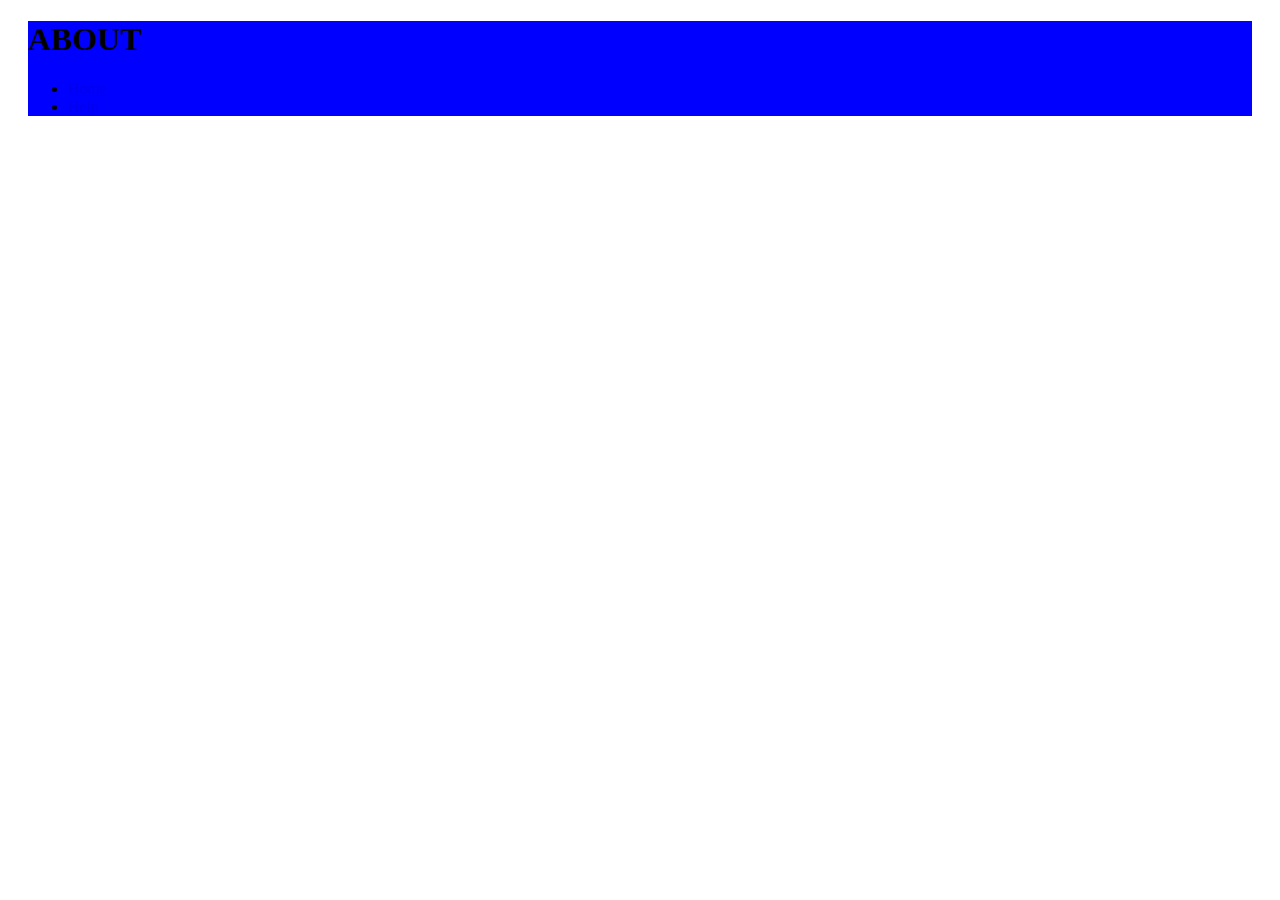
<file: paginas/about.html>
<!DOCTYPE html>
<html lang="pt-br">
<head>
    <meta charset="UTF-8">
    <meta name="viewport" content="width=device-width, initial-scale=1.0">
    <link rel="stylesheet" href="../CSS/style.css"/>
    <title>About</title>
</head>
<body>
    <div class="container">
        <header class="cabecalho">
            <h1>ABOUT</h1>
            <nav>
                <ul>
                    <li> <a href="../index.html"> Home </a> </li>
                    <li> <a href="./help.html"> Help </a> </li>
                </ul>
            </nav>
        </header>
    </div>
</body>
</html>
</file>
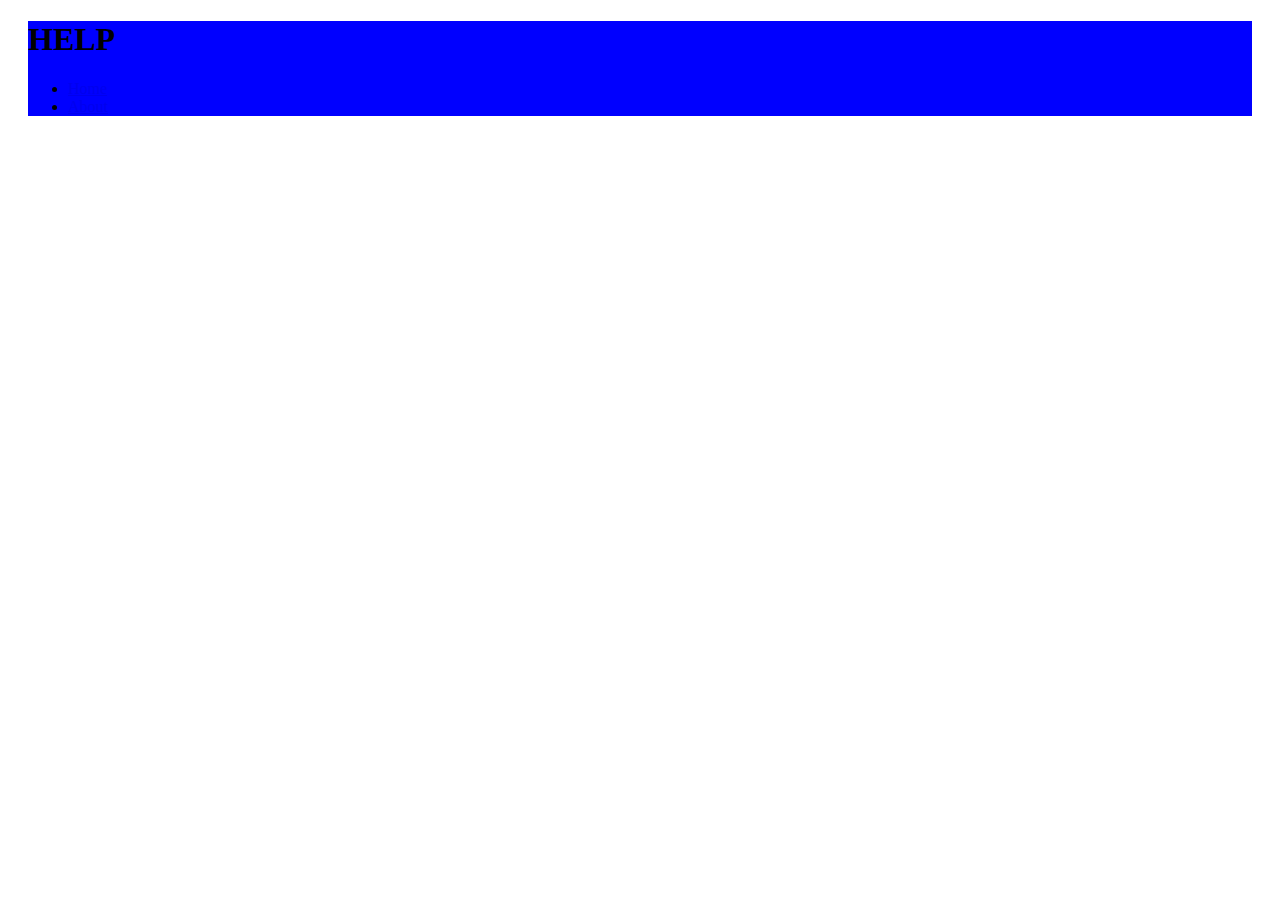
<file: paginas/help.html>
<!DOCTYPE html>
<html lang="pt-br">
<head>
    <meta charset="UTF-8">
    <meta name="viewport" content="width=device-width, initial-scale=1.0">
    <link rel="stylesheet" href="../CSS/style.css"/>
    <title>Help</title>
</head>
<body>
    <div class="container">
        <header class="cabecalho">
            <h1>HELP</h1>
            <nav>
                <ul>
                    <li> <a href="../index.html"> Home </a> </li>
                    <li> <a href="./about.html"> About </a> </li>
                </ul>
            </nav>
        </header>
    </div>
</body>
</html>
</file>
<file: CSS/style.css>
/* Comentário em CSS
.cabecalho h1{
    font-size: 24px;
    color: #333;
    background-color: red!important;
} 
h1{
    color:red;
}  
.link{
    display: inline;
    margin: 5%;
} */
.cabecalho{
    background-color: blue;
}

.h1, h2{
    font-family: sans-serif;
}
.link{
    font-weight: bold;
}
.container{
    margin: 20px;
}
#conteudo{
    line-height: 1.5;
}
form{
    border-style: solid;
    border-color: gray;
    padding: 10px;
}
p{
    color: green;
}
button{
    background-color: blue;
    color: white
}
#rodape{
    border: 2px solid;
    color:red;
}
</file>
